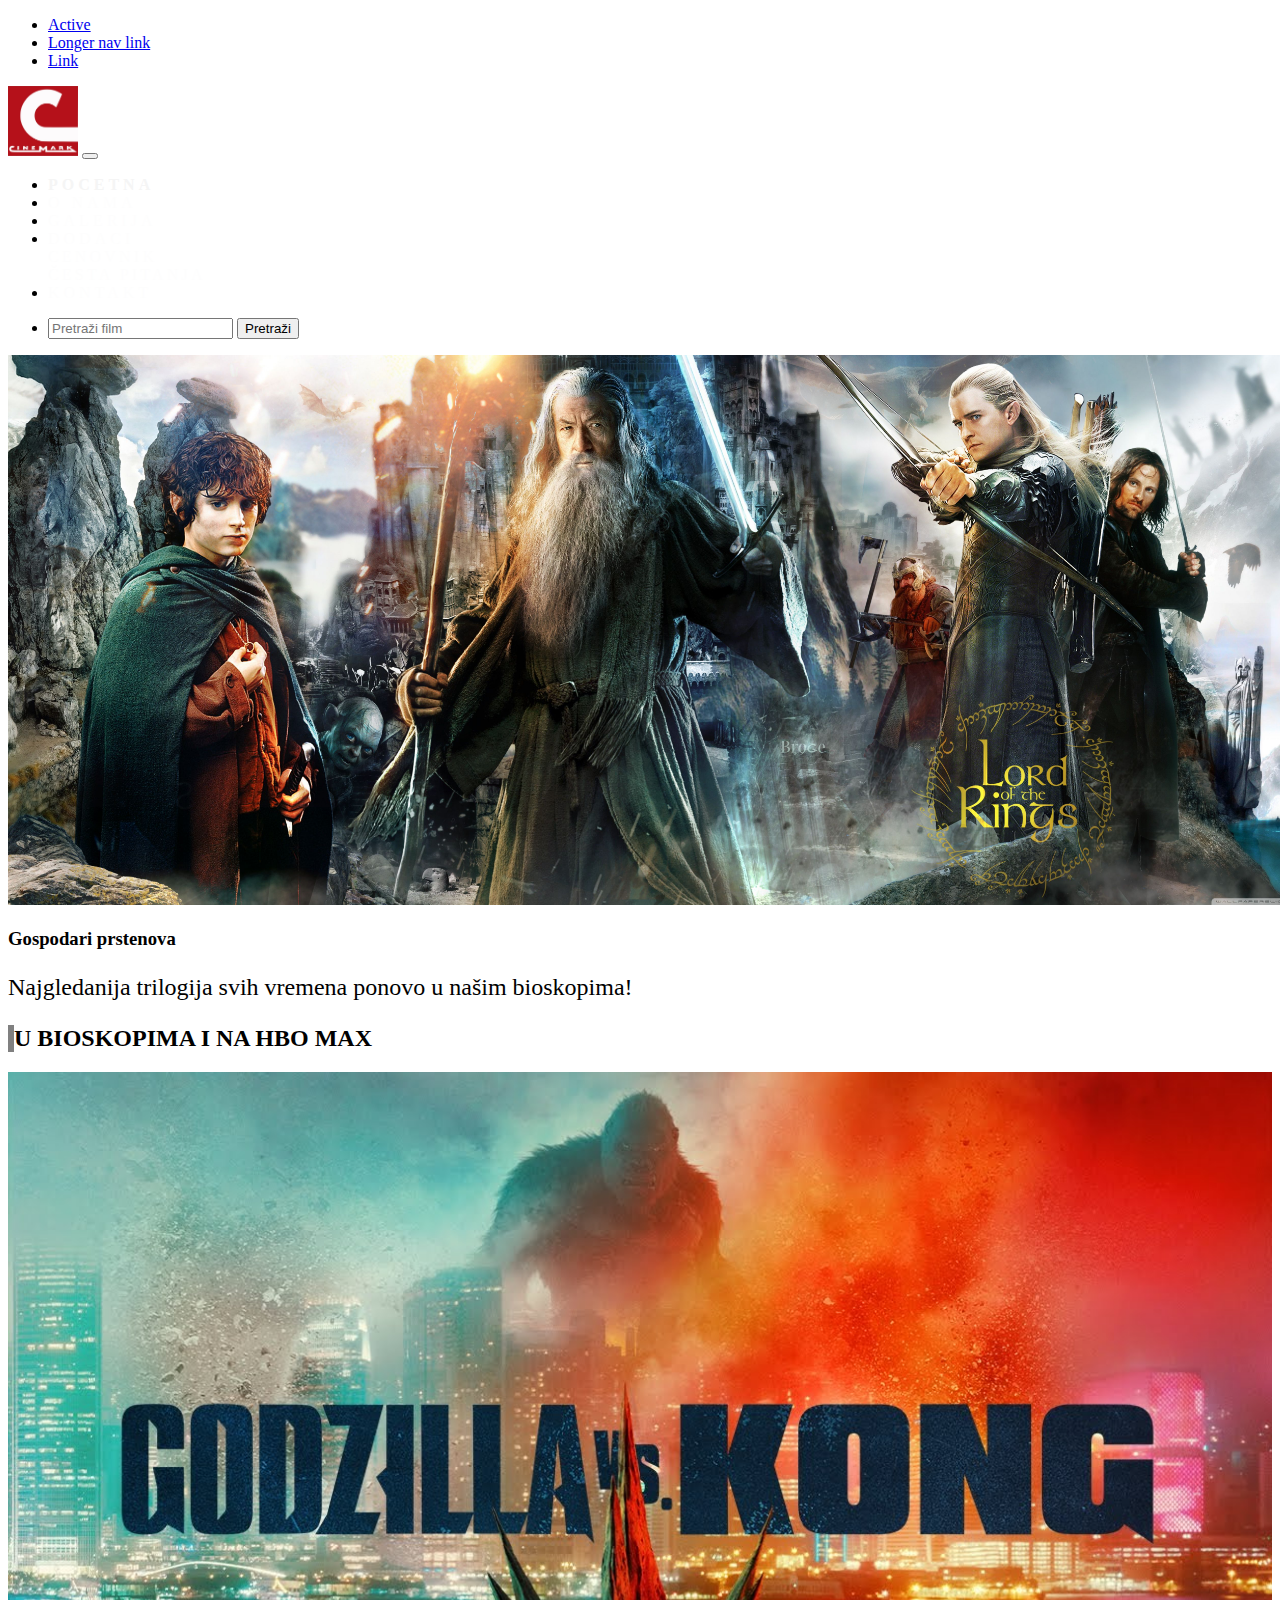
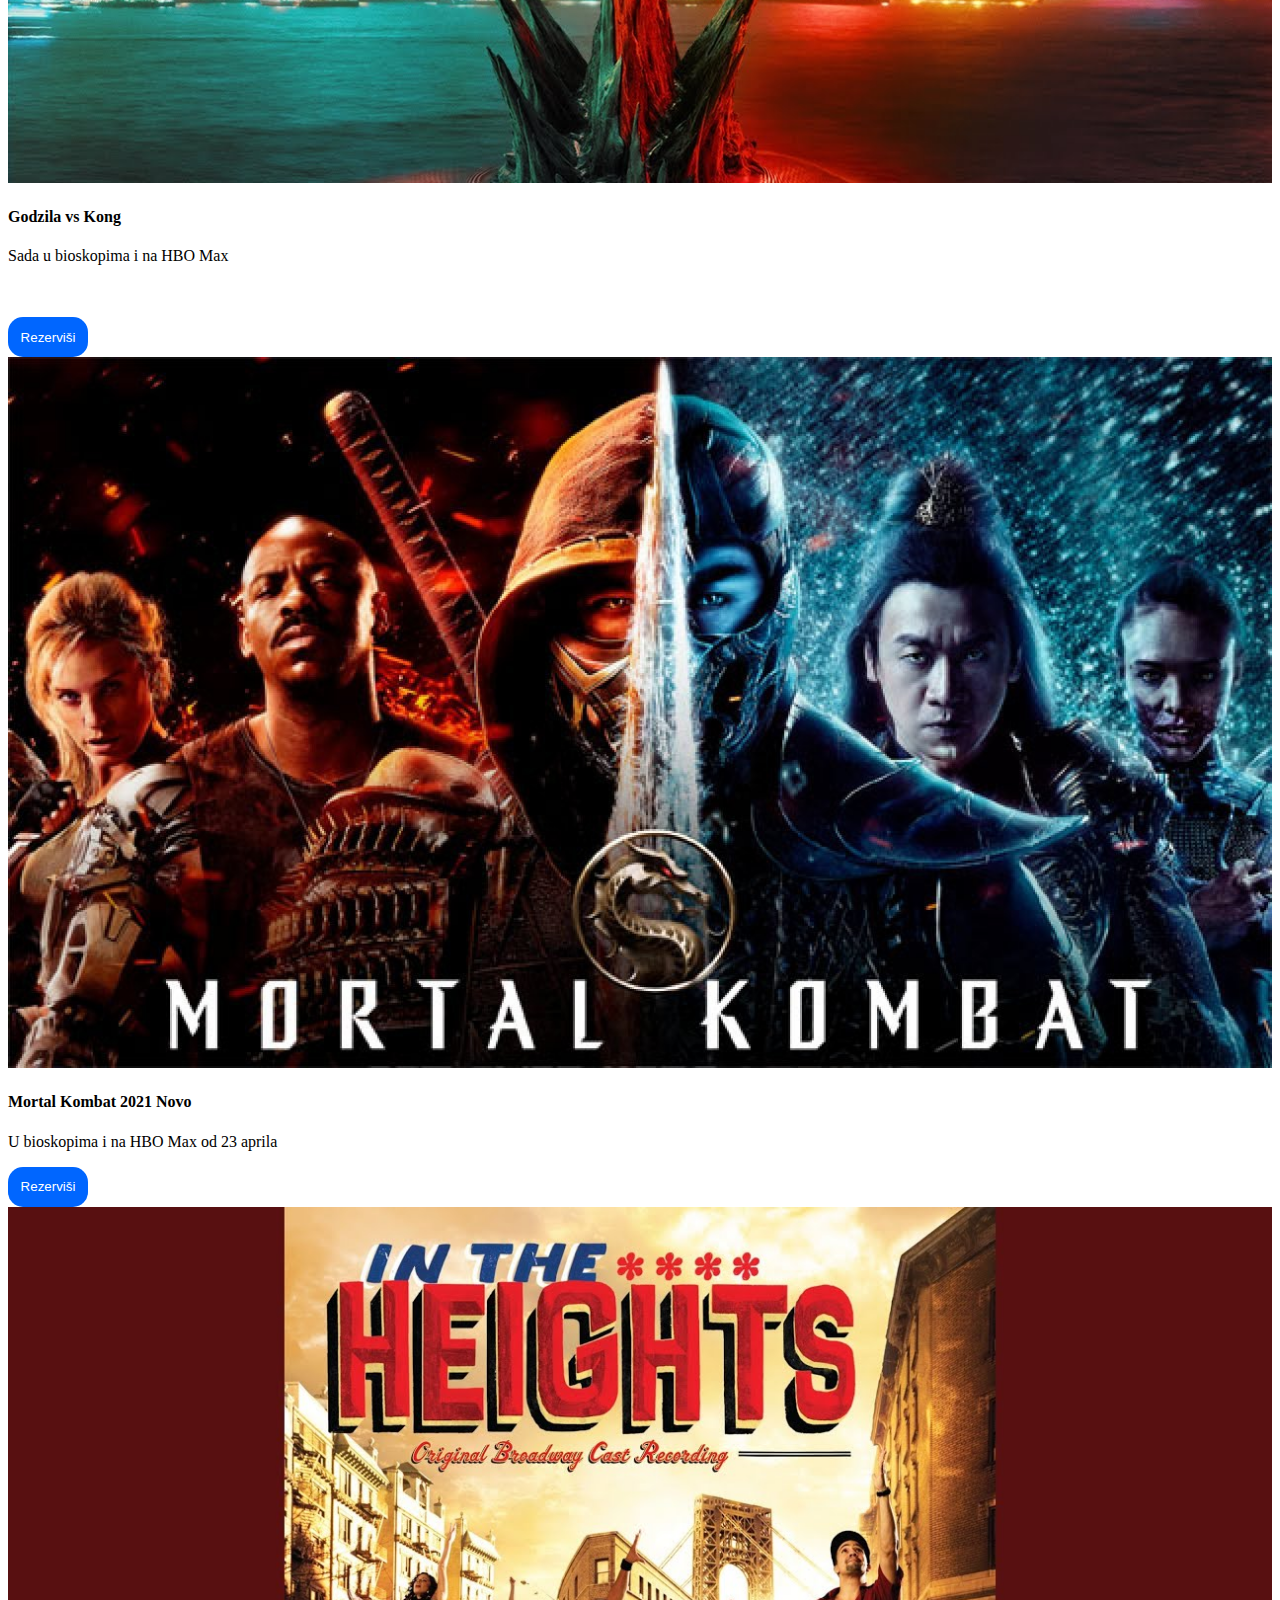
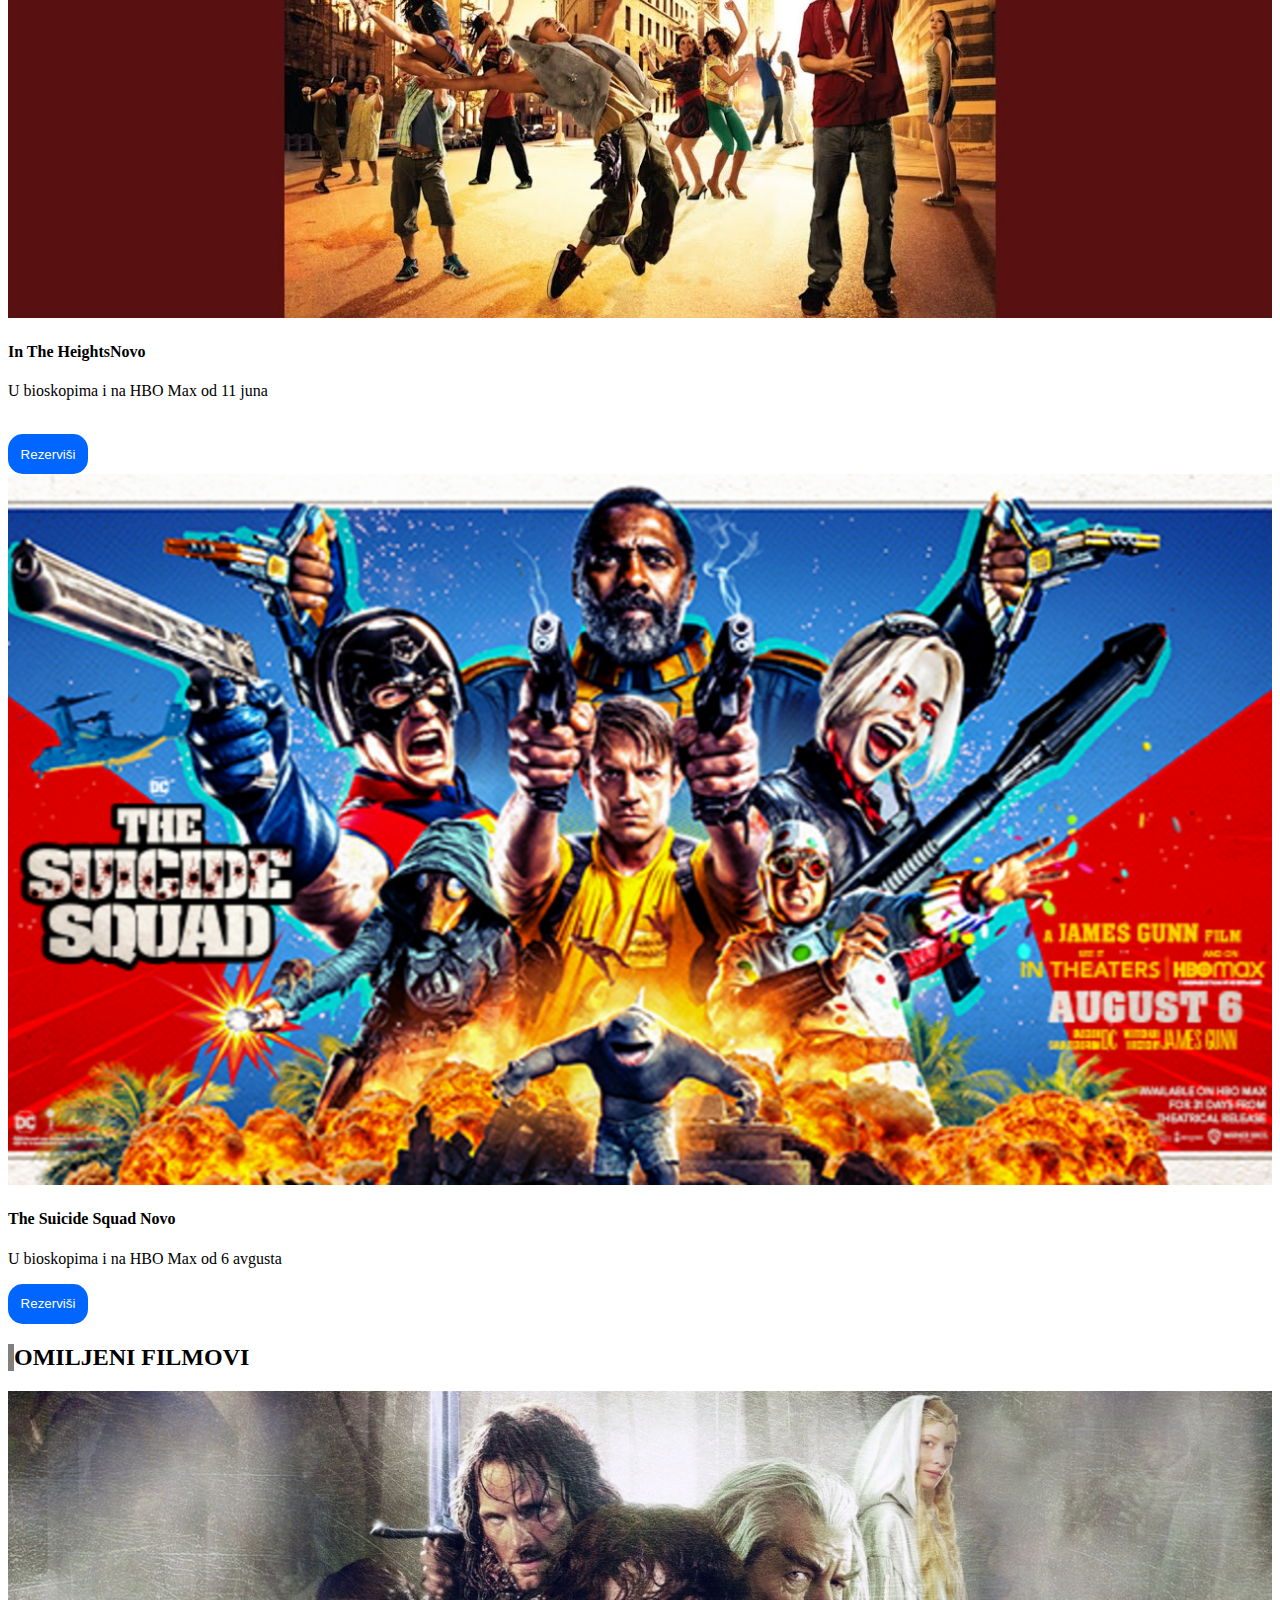
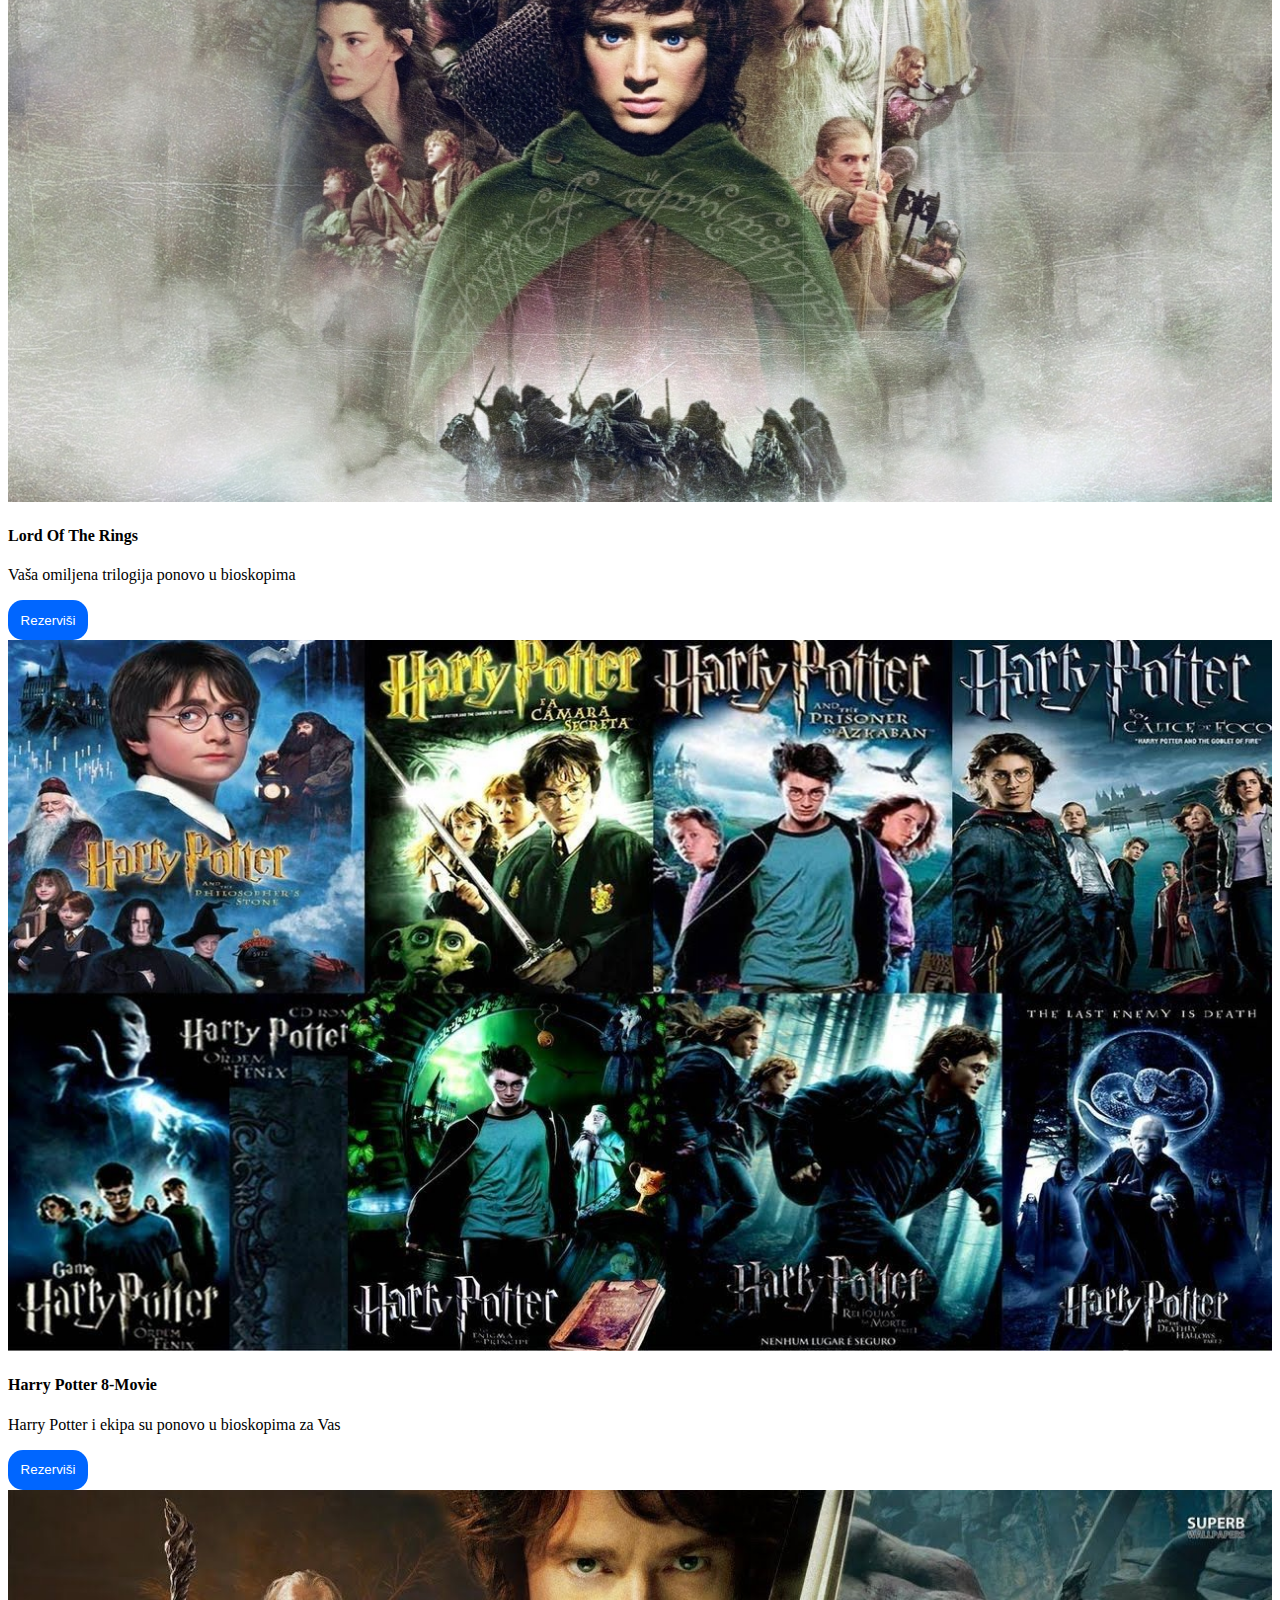
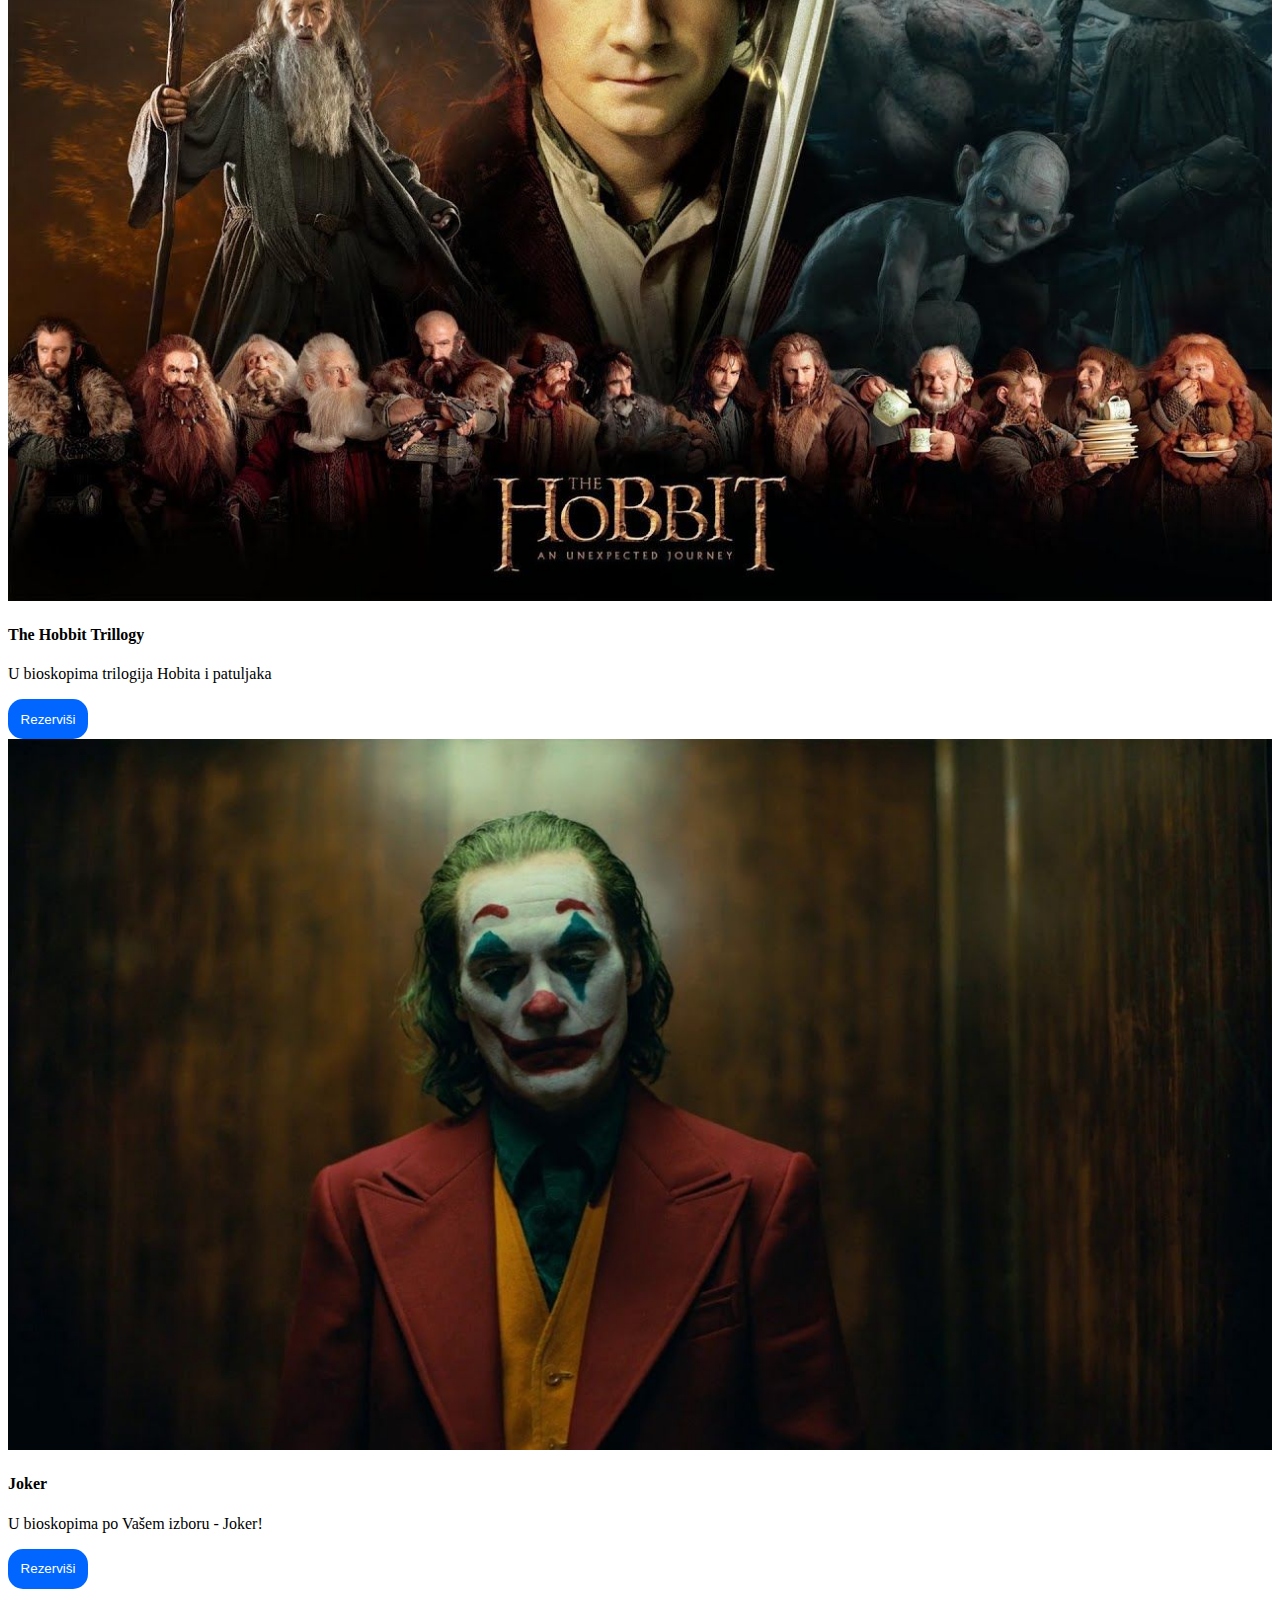
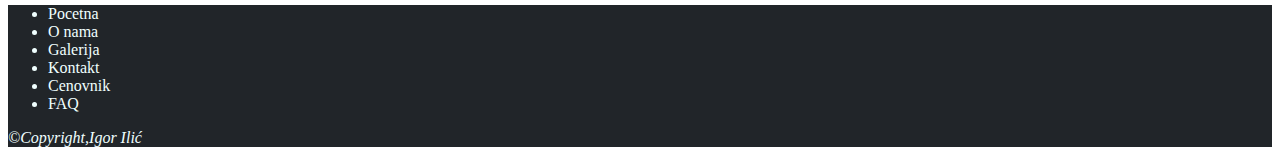
<file: index.html>
<!doctype html>
<html lang="en">
  <head>
    <meta charset="utf-8">
    <meta name="viewport" content="width=device-width, initial-scale=1">
    <link href="https://cdn.jsdelivr.net/npm/bootstrap@5.0.0-beta3/dist/css/bootstrap.min.css" rel="stylesheet" integrity="sha384-eOJMYsd53ii+scO/bJGFsiCZc+5NDVN2yr8+0RDqr0Ql0h+rP48ckxlpbzKgwra6" crossorigin="anonymous">
    <link rel="stylesheet" type="text/css" href="css/stil2.css">
    <title>Početna</title>

  </head>
  <body>
      
<header>
  <ul class="nav nav-pills nav-fill">
    <li class="nav-item">
      <a class="nav-link " href="#">Active</a>
    </li>
    <li class="nav-item">
      <a class="nav-link" href="#">Longer nav link</a>
    </li>
    <li class="nav-item">
      <a class="nav-link" href="#">Link</a>
    </li>
  </ul>
<nav class="navbar navbar-expand-md bg-dark ">
    <a class="mx-2" href="index.html"><img  src ="img/logo.png" width="70" height="70" alt="Cinemark logo"></a>
    <button class="navbar-toggler navbar-dark" type="button" data-bs-toggle="collapse" data-bs-target="#Navbar">
        <span class="navbar-toggler-icon"></span>
    </button>
    
    <div class="collapse navbar-collapse" id="Navbar">
        <ul class="navbar-nav me-auto ms-3">
        <li class="nav-item ">
            <a class="nav-link active" href="index.html">Pocetna</a>
        </li>
        <li class="nav-item">
            <a class="nav-link" href="onama.html" >O nama</a>
        </li>
        <li class="nav-item">
            <a class="nav-link" href="galerija.html">Galerija</a>
        </li>
        <li class="nav-item dropdown">
          <a class="nav-link dropdown-toggle" data-bs-toggle="dropdown" href="#">Dodaci</a>
            <div class="dropdown-menu">
              <a class="dropdown-item" href="cenovnik.html">Cenovnik</a>
              <div class="dropdown-divider"></div>
              <a class="dropdown-item" href="faq.html">Česta pitanja</a>

          </div>
        </li>
        <li class="nav-item">
            <a class="nav-link" href="kontakt.html">Kontakt</a>
        </li>
        </ul>
        <ul class="navbar-nav me-3 ms-auto">
        <li class="nav-item">
        <form class="d-flex" action="#">
            <input class=" form-control" type="text" placeholder="Pretraži film">
            <button class="btn btn-success" type="submit">Pretraži</button>
        </form>
        </li>
        </ul>
    </div>
</nav>  
</header>


<div id="carousel" class="carousel" >
    <div class="carousel-inner">
      <div class="carousel-item active">
        <img src="img/banner.jpg" class="d-block w-100" alt="Lord of the Rings" style="height: 550px;">
        <div class="carousel-caption d-none d-md-block">
            <h3>Gospodari prstenova</h3>
            <p style="font-size: 1.5em;">Najgledanija trilogija svih vremena ponovo u našim bioskopima!</p>
          </div>
      </div>
    </div>
</div>


<div class="container mb-5" >
<h2  class="mt-4" style="border-left:6px gray solid ;">U BIOSKOPIMA I NA HBO MAX</h2>
<div class="row">
  <div class="col-sm-6 col-lg-3 mt-3">
      <div class="card h-100">
          <img class="card-img-top" src="img/card1.jpg" alt="Godzila vs Kong" style="width:100%">
          <div class="card-body">
              <h4 class="card-title">Godzila vs Kong</h4>
              <p class="card-text">Sada u bioskopima i na HBO Max</p><br><br>
                <a href="#" ><button data-bs-toggle="tooltip" title="Rezerviši projekciju">Rezerviši </button></a>
            </div>
          </div>
  </div>
  <div class="col-sm-6 col-lg-3 mt-3">
      <div class="card h-100">
          <img class="card-img-top" src="img/card2.jpg" alt="Mortal Kombat 2021" style="width:100%">
          <div class="card-body">
              <h4 class="card-title">Mortal Kombat 2021 <span class="badge bg-secondary ">Novo</span></h4>
              <p class="card-text">U bioskopima i na HBO Max od 23 aprila</p>
                <a href="#" ><button data-bs-toggle="tooltip" title="Rezerviši projekciju">Rezerviši </button></a>
            </div>
          </div>
  </div>
  <div class="col-sm-6 col-lg-3 mt-3">
      <div class="card h-100">
          <img class="card-img-top" src="img/card3.jpg" alt="In The Heights" style="width:100%">
          <div class="card-body">
              <h4 class="card-title">In The Heights<span class="badge bg-secondary ">Novo</span></h4>
              <p class="card-text">U bioskopima i na HBO Max od 11 juna</p><br>
                <a href="#" ><button data-bs-toggle="tooltip" title="Rezerviši projekciju">Rezerviši </button></a>
            </div>
          </div>
  </div>
  <div class="col-sm-6 col-lg-3 mt-3">
      <div class="card h-100" >
          <img class="card-img-top" src="img/card4.png" alt="The Suicide Squad" style="width:100%">
          <div class="card-body">
              <h4 class="card-title">The Suicide Squad <span class="badge bg-secondary ">Novo</span></h4>
              <p class="card-text">U bioskopima i na HBO Max od 6 avgusta</p>
                <a href="#"><button data-bs-toggle="tooltip" title="Rezerviši projekciju">Rezerviši </button></a>
            </div>
          </div>
  </div>
  
</div>
<h2  class="mt-4" style="border-left:6px gray solid ;">OMILJENI FILMOVI</h2>
<div class="row">
  <div class="col-sm-6 col-lg-3 mt-3">
      <div class="card h-100" >
          <img class="card-img-top" src="img/card5.jpg" alt="Lord Of The Rings" style="width:100%">
          <div class="card-body">
              <h4 class="card-title">Lord Of The Rings</h4>
              <p class="card-text">Vaša omiljena trilogija ponovo u bioskopima</p>
                <a href="#"><button data-bs-toggle="tooltip" title="Rezerviši projekciju">Rezerviši </button></a>
            </div>
          </div>
  </div>
  <div class="col-sm-6 col-lg-3 mt-3">
      <div class="card h-100">
          <img class="card-img-top" src="img/card6.jpg" alt="Harry Potter" style="width:100%">
          <div class="card-body">
              <h4 class="card-title">Harry Potter 8-Movie</h4>
              <p class="card-text">Harry Potter i ekipa su ponovo u bioskopima za Vas</p>
                <a href="#"><button data-bs-toggle="tooltip" title="Rezerviši projekciju">Rezerviši </button></a>
            </div>
          </div>
  </div>
  <div class="col-sm-6 col-lg-3 mt-3">
      <div class="card h-100">
          <img class="card-img-top" src="img/card7.jpg" alt="Hobit" style="width:100%">
          <div class="card-body">
              <h4 class="card-title">The Hobbit Trillogy</h4>
              <p class="card-text">U bioskopima trilogija Hobita i patuljaka</p>
                <a href="#"><button data-bs-toggle="tooltip" title="Rezerviši projekciju">Rezerviši </button></a>
            </div>
          </div>
  </div>
  <div class="col-sm-6 col-lg-3 mt-3">
      <div class="card h-100" >
          <img class="card-img-top" src="img/card8.jpg" alt="Joker" style="width:100%">
          <div class="card-body">
              <h4 class="card-title">Joker</h4>
              <p class="card-text">U bioskopima po Vašem izboru - Joker!</p>
                <a href="#"><button data-bs-toggle="tooltip" title="Rezerviši projekciju">Rezerviši </button></a>
            </div>
          </div>
  </div>
  
</div>
</div>
    <footer>
    <div class="text-center p-3" style="background-color: #212529">
      <ul class="list-inline">
        <li class="list-inline-item"><a href="index.html">Pocetna</a></li>
        <li class="list-inline-item"><a href="onama.html">O nama</a></li>
        <li class="list-inline-item"><a href="galerija.html">Galerija</a></li>
        <li class="list-inline-item"><a href="kontakt.html">Kontakt</a></li>
        <li class="list-inline-item"><a href="cenovnik.html">Cenovnik</a></li>
        <li class="list-inline-item"><a href="faq.html">FAQ</a></li>
      </ul>
        <i>©Copyright,Igor Ilić</i>
    </div>
    </footer>
    <script src="https://cdn.jsdelivr.net/npm/bootstrap@5.0.0-beta3/dist/js/bootstrap.bundle.min.js" integrity="sha384-JEW9xMcG8R+pH31jmWH6WWP0WintQrMb4s7ZOdauHnUtxwoG2vI5DkLtS3qm9Ekf" crossorigin="anonymous"></script>


    <script>
      var tooltipTriggerList = [].slice.call(document.querySelectorAll('[data-bs-toggle="tooltip"]'))
      var tooltipList = tooltipTriggerList.map(function (tooltipTriggerEl) {
      return new bootstrap.Tooltip(tooltipTriggerEl)
      });
      </script>
  </body>
</html>
</file>
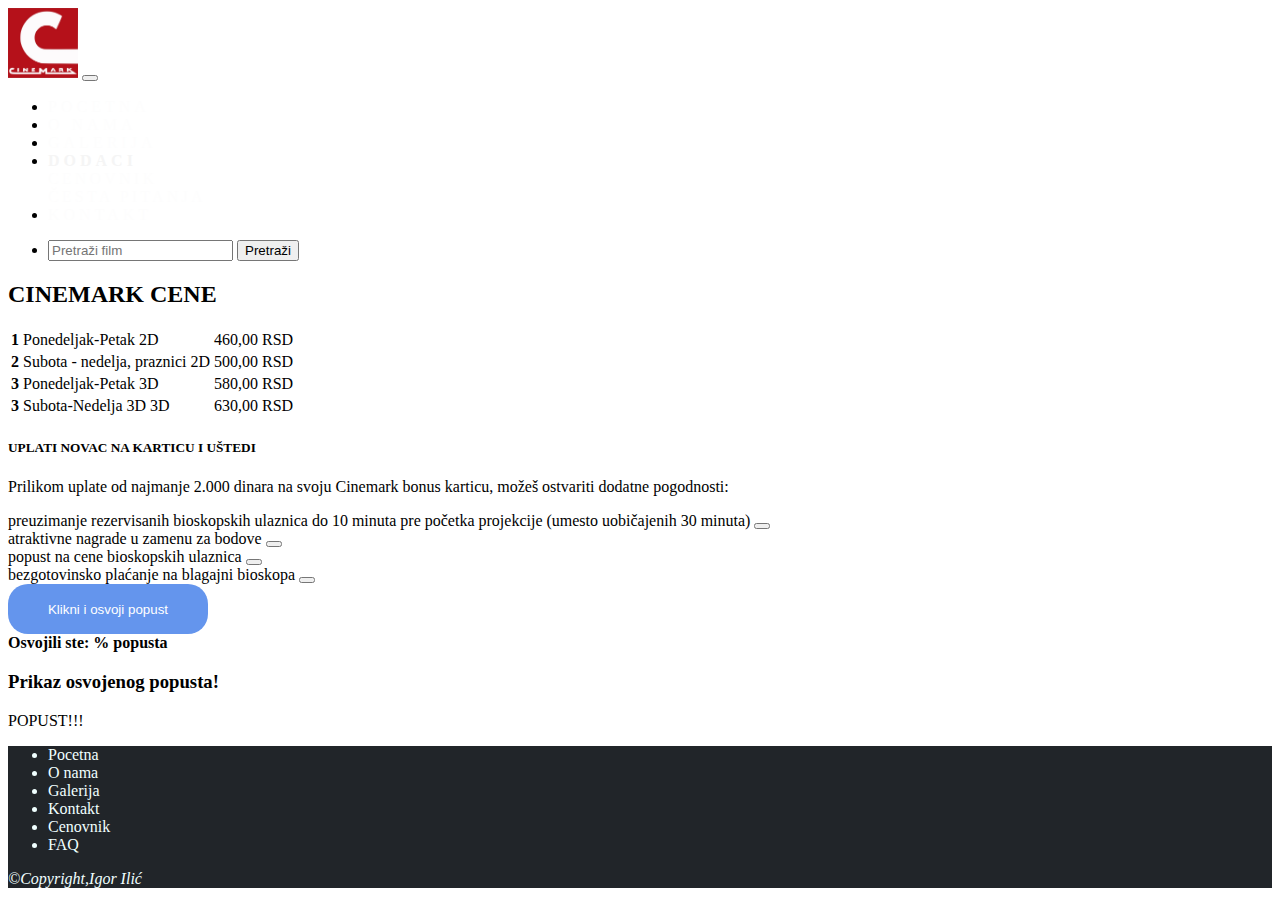
<file: cenovnik.html>
<!doctype html>
<html lang="en">
  <head>
    <meta charset="utf-8">
    <meta name="viewport" content="width=device-width, initial-scale=1">
    <link href="https://cdn.jsdelivr.net/npm/bootstrap@5.0.0-beta3/dist/css/bootstrap.min.css" rel="stylesheet" integrity="sha384-eOJMYsd53ii+scO/bJGFsiCZc+5NDVN2yr8+0RDqr0Ql0h+rP48ckxlpbzKgwra6" crossorigin="anonymous">
    <link rel="stylesheet" type="text/css" href="css/stil2.css">

    <title>Cenovnik</title>

  </head>
  <body>
      
    <header>
        <nav class="navbar navbar-expand-md bg-dark">
            <a class="mx-2" href="index.html"><img  src ="img/logo.png" width="70" height="70" alt="Cinemark logo"></a>
            <button class="navbar-toggler  navbar-dark" type="button" data-bs-toggle="collapse" data-bs-target="#Navbar">
                <span class="navbar-toggler-icon"></span>
            </button>
           
            <div class="collapse navbar-collapse" id="Navbar">
                <ul class="navbar-nav me-auto ms-3">
                <li class="nav-item ">
                    <a class="nav-link " href="index.html">Pocetna</a>
                </li>
                <li class="nav-item">
                    <a class="nav-link" href="onama.html">O nama</a>
                </li>
                <li class="nav-item">
                    <a class="nav-link" href="galerija.html">Galerija</a>
                </li>
                <li class="nav-item dropdown">
                  <a class="nav-link active dropdown-toggle" data-bs-toggle="dropdown" href="#">Dodaci</a>
                    <div class="dropdown-menu">
                      <a class="dropdown-item" href="cenovnik.html">Cenovnik</a>
                      <div class="dropdown-divider"></div>
                      <a class="dropdown-item" href="faq.html">Česta pitanja</a>

                  </div>
                </li>
                <li class="nav-item">
                    <a class="nav-link" href="kontakt.html">Kontakt</a>
                </li>
                </ul>
                <ul class="navbar-nav me-3 ms-auto">
                <li class="nav-item">
                <form class="d-flex" action="#">
                    <input class=" form-control" type="text" placeholder="Pretraži film">
                    <button class="btn btn-success" type="submit">Pretraži</button>
                </form>
                </li>
                </ul>
            </div>
        </nav>  
    </header>

        <div class="container">
            <div class="row my-5">
                <h2>CINEMARK CENE</h2>
                <div class="col-6 offset-3">
                <table class="table table-bordered table-hover table-primary">
                    <tbody>
                        <tr>
                          <th scope="row">1</th>
                          <td>Ponedeljak-Petak 2D</td>
                          <td>460,00 RSD</td>
                        </tr>
                        <tr>
                          <th scope="row">2</th>
                          <td>Subota - nedelja, praznici 2D</td>
                          <td>500,00 RSD</td>
                        </tr>
                        <tr>
                          <th scope="row">3</th>
                          <td >Ponedeljak-Petak 3D</td>
                          <td>580,00 RSD</td>
                        </tr>
                        <tr>
                            <th scope="row">3</th>
                            <td >Subota-Nedelja 3D 3D</td>
                            <td>630,00 RSD</td>
                          </tr>
                      </tbody>

                </table>
            </div>
            </div>
            



            <div class="row">
                <h5>UPLATI NOVAC NA KARTICU I UŠTEDI </h5>
                <p>Prilikom uplate od najmanje 2.000 dinara na svoju Cinemark bonus karticu, možeš ostvariti dodatne pogodnosti:</p>
                <div class="col-8 offset-2 bg-dark">
                    <div class="alert alert-info alert-dismissible fade-show">
                        preuzimanje rezervisanih bioskopskih ulaznica do 10 minuta pre početka projekcije 
                        (umesto uobičajenih 30 minuta)
                        <button type="button" class="btn-close" data-bs-dismiss="alert"> </button></div>
                    </div>
                    <div class="col-8 offset-2">
                        <div class="alert alert-info alert-dismissible fade-show">
                            atraktivne nagrade u zamenu za bodove
                        <button type="button" class="btn-close" data-bs-dismiss="alert"> </button></div>
                    </div>
                    <div class="col-8 offset-2">
                        <div class="alert alert-info alert-dismissible fade-show">
                            popust na cene bioskopskih ulaznica
                        <button type="button" class="btn-close" data-bs-dismiss="alert"> </button></div>
                    </div>
                    <div class="col-8 offset-2">
                        <div class="alert alert-info alert-dismissible fade-show">
                            bezgotovinsko plaćanje na blagajni bioskopa
                        <button type="button" class="btn-close" data-bs-dismiss="alert"> </button></div>
                    </div>
                </div>

                <div class="popustkontakt">
                <button type="button" onclick="bar()">
                    Klikni i osvoji popust
                </button><br>
                <strong class="bg-success">Osvojili ste: <strong id="osvojeno"></strong>% popusta</strong>
                <p id="besplatno"></p>
                <div class="progres">
                    <h3>Prikaz osvojenog popusta!</h3>
                <div class="progress mb-5">
                    <div id="progres" class="progress-bar bg-success progress-bar-striped " style="width: 0%;" >POPUST!!!</div>
                </div>
                </div>
            </div>


        </div>

        <footer>
            <div class="text-center p-3" style="background-color: #212529">
              <ul class="list-inline">
                <li class="list-inline-item"><a href="index.html">Pocetna</a></li>
                <li class="list-inline-item"><a href="onama.html">O nama</a></li>
                <li class="list-inline-item"><a href="galerija.html">Galerija</a></li>
                <li class="list-inline-item"><a href="kontakt.html">Kontakt</a></li>
                <li class="list-inline-item"><a href="cenovnik.html">Cenovnik</a></li>
                <li class="list-inline-item"><a href="faq.html">FAQ</a></li>
              </ul>
                <i>©Copyright,Igor Ilić</i>
            </div>
            </footer>
    <script src="https://cdn.jsdelivr.net/npm/bootstrap@5.0.0-beta3/dist/js/bootstrap.bundle.min.js" integrity="sha384-JEW9xMcG8R+pH31jmWH6WWP0WintQrMb4s7ZOdauHnUtxwoG2vI5DkLtS3qm9Ekf" crossorigin="anonymous"></script>

    <script>

    var x=Math.floor((Math.random() * 10) + 1);;
    var progres=document.getElementById("progres");
    function bar(){
        if(x==0)
        { progres.style.width="0%";
        document.getElementById("osvojeno").innerHTML = x*10;}
        else if(x==1) { progres.style.width="10%"; document.getElementById("osvojeno").innerHTML=x*10;}
        else if(x==2){ progres.style.width="20%"; document.getElementById("osvojeno").innerHTML=x*10;}
        else if(x==3) { progres.style.width="30%"; document.getElementById("osvojeno").innerHTML=x*10;}
        else if(x==4){ progres.style.width="40%"; document.getElementById("osvojeno").innerHTML=x*10;}
        else if(x==5) { progres.style.width="50%"; document.getElementById("osvojeno").innerHTML=x*10;}
        else if(x==6) { progres.style.width="60%"; document.getElementById("osvojeno").innerHTML=x*10;}
        else if(x==7) { progres.style.width="70%"; document.getElementById("osvojeno").innerHTML=x*10;}
        else if(x==8) { progres.style.width="80%"; document.getElementById("osvojeno").innerHTML=x*10;}
        else if(x==9) { progres.style.width="90%"; document.getElementById("osvojeno").innerHTML=x*10;}
        else if(x==10)
        { progres.style.width="100%";
        document.getElementById("osvojeno").innerHTML=x*10;
        document.getElementById("besplatno").innerHTML="Osvojili ste besplatno kartu!";
    }
    }
    </script>

  </body>
</html>
</file>
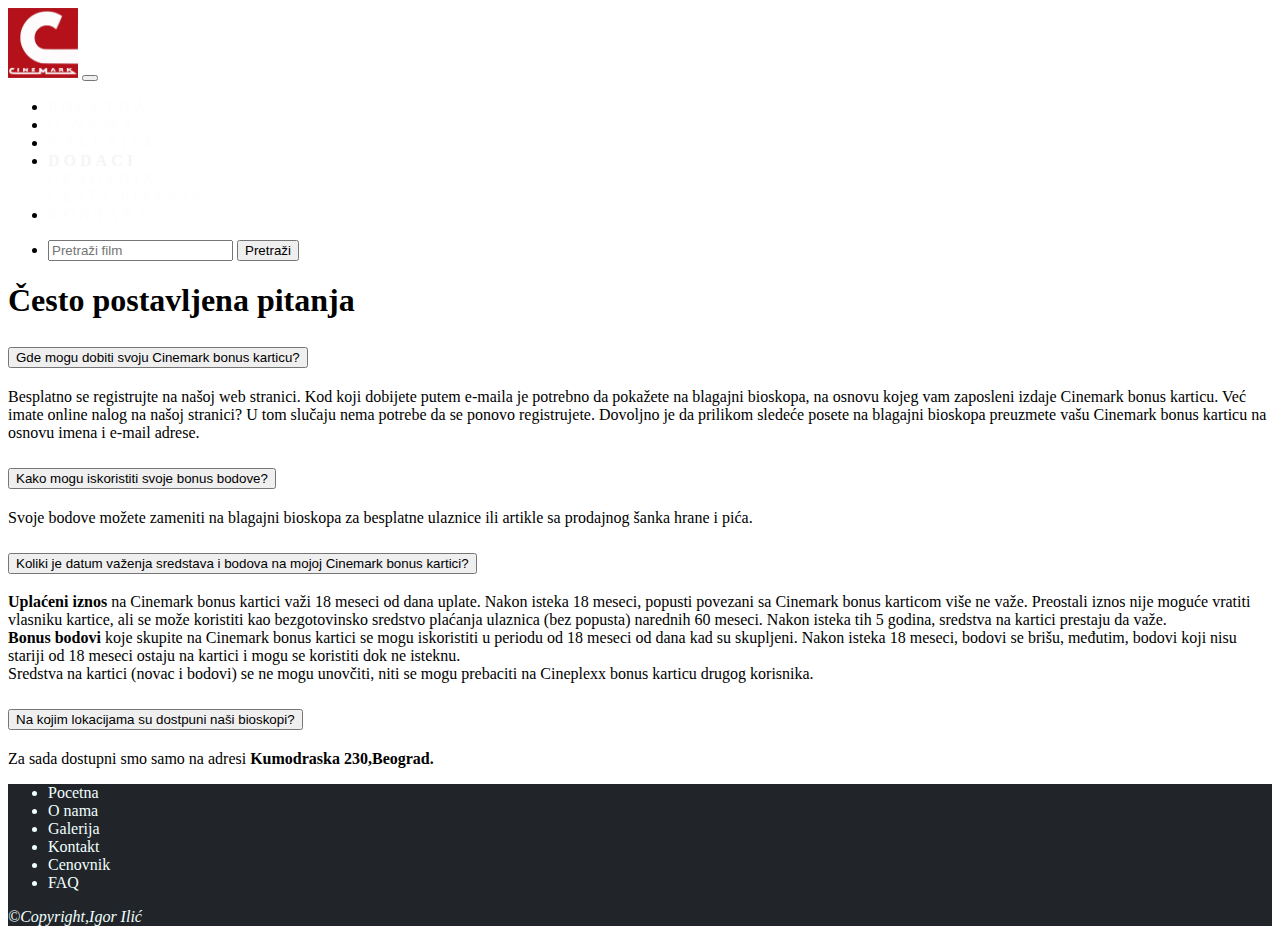
<file: faq.html>
<!doctype html>
<html lang="en">
  <head>
    <meta charset="utf-8">
    <meta name="viewport" content="width=device-width, initial-scale=1">
    <link href="https://cdn.jsdelivr.net/npm/bootstrap@5.0.0-beta3/dist/css/bootstrap.min.css" rel="stylesheet" integrity="sha384-eOJMYsd53ii+scO/bJGFsiCZc+5NDVN2yr8+0RDqr0Ql0h+rP48ckxlpbzKgwra6" crossorigin="anonymous">
    <link rel="stylesheet" type="text/css" href="css/stil2.css">
    <title>Česta pitanja</title>

  </head>
  <body>
      
    <header>
        <nav class="navbar navbar-expand-md bg-dark">
            <a class="mx-2" href="index.html"><img  src ="img/logo.png" width="70" height="70" alt="Cinemark logo"></a>
            <button class="navbar-toggler navbar-dark" type="button" data-bs-toggle="collapse" data-bs-target="#Navbar">
                <span class="navbar-toggler-icon"></span>
            </button>
           
            <div class="collapse navbar-collapse" id="Navbar">
                <ul class="navbar-nav me-auto ms-3">
                <li class="nav-item ">
                    <a class="nav-link " href="index.html">Pocetna</a>
                </li>
                <li class="nav-item">
                    <a class="nav-link" href="onama.html">O nama</a>
                </li>
                <li class="nav-item">
                    <a class="nav-link" href="galerija.html">Galerija</a>
                </li>
                <li class="nav-item  dropdown ">
                  <a class="nav-link active dropdown-toggle" data-bs-toggle="dropdown" href="#">Dodaci</a>
                    <div class="dropdown-menu">
                      <a class="dropdown-item" href="cenovnik.html">Cenovnik</a>
                      <div class="dropdown-divider"></div>
                      <a class="dropdown-item" href="faq.html">Česta pitanja</a>

                  </div>
                </li>
                <li class="nav-item">
                    <a class="nav-link" href="kontakt.html">Kontakt</a>
                </li>
                </ul>
                <ul class="navbar-nav me-3 ms-auto">
                <li class="nav-item">
                <form class="d-flex" action="#">
                    <input class=" form-control" type="text" placeholder="Pretraži film">
                    <button class="btn btn-success" type="submit">Pretraži</button>
                </form>
                </li>
                </ul>
            </div>
        </nav>  
    </header>

    <div class="container">

        <h1 class="my-4">Često postavljena pitanja</h1>
        <div class="accordion" id="accordion1">
            <div class="accordion-item">
              <h2 class="accordion-header" id="headingOne">
                <button class="accordion-button" type="button" data-bs-toggle="collapse" data-bs-target="#collapsePrvi"
                 aria-expanded="true" aria-controls="collapsePrvi">
                 Gde mogu dobiti svoju Cinemark bonus karticu?
                </button>
              </h2>
              <div id="collapsePrvi" class="accordion-collapse collapse show"
               aria-labelledby="headingOne" data-bs-parent="#accordion1">
                <div class="accordion-body">
                    <p>
                    Besplatno se registrujte na našoj web stranici. Kod koji dobijete putem e-maila 
                    je potrebno da pokažete na blagajni bioskopa, na osnovu kojeg vam zaposleni izdaje Cinemark bonus karticu.

                    Već imate online nalog na našoj stranici? U tom slučaju nema potrebe da se ponovo registrujete.
                     Dovoljno je da prilikom sledeće posete na blagajni bioskopa preuzmete vašu Cinemark bonus 
                     karticu na osnovu imena i e-mail adrese.</p>
                 
                </div>
              </div>
            </div>
            <div class="accordion-item">
              <h2 class="accordion-header" id="headingTwo">
                <button class="accordion-button collapsed" type="button" 
                data-bs-toggle="collapse" data-bs-target="#collapseTwo" aria-expanded="false" aria-controls="collapseTwo">
                  Kako mogu iskoristiti svoje bonus bodove?
                </button>
              </h2>
              <div id="collapseTwo" class="accordion-collapse collapse"
               aria-labelledby="headingTwo" data-bs-parent="#accordion1">
                <div class="accordion-body">
                    <p>Svoje bodove možete zameniti na blagajni bioskopa za besplatne ulaznice ili artikle sa prodajnog 
                        šanka hrane i pića. </p>
                  
                </div>
              </div>
            </div>
            <div class="accordion-item">
              <h2 class="accordion-header" id="headingThree">
                <button class="accordion-button collapsed" type="button" data-bs-toggle="collapse"
                 data-bs-target="#collapseThree" aria-expanded="false" aria-controls="collapseThree">
                  Koliki je datum važenja sredstava i bodova na mojoj Cinemark bonus kartici?
                </button>
              </h2>
              <div id="collapseThree" class="accordion-collapse collapse" aria-labelledby="headingThree"
               data-bs-parent="#accordion1">
                <div class="accordion-body">
                    <p>
                    <strong>Uplaćeni iznos</strong> na Cinemark bonus kartici važi 18 meseci od dana uplate. 
                    Nakon isteka 18 meseci, popusti povezani sa Cinemark bonus karticom više ne važe. 
                    Preostali iznos nije moguće vratiti vlasniku kartice, ali se može koristiti 
                    kao bezgotovinsko sredstvo plaćanja ulaznica (bez popusta) narednih 60 meseci. 
                    Nakon isteka tih 5 godina, sredstva na kartici prestaju da važe.<br>

                    <strong>Bonus bodovi</strong> koje skupite na Cinemark bonus kartici se mogu 
                    iskoristiti u periodu od 18 meseci od dana kad su skupljeni. 
                    Nakon isteka 18 meseci, bodovi se brišu, međutim, bodovi koji nisu stariji od 18 meseci
                    ostaju na kartici i mogu se koristiti dok ne isteknu.<br>
                    
                    Sredstva na kartici (novac i bodovi) se ne mogu unovčiti, niti se mogu 
                    prebaciti na Cineplexx bonus karticu drugog korisnika.</p>
                </div>
              </div>
            </div>

            <div class="accordion-item">
                <h2 class="accordion-header" id="headingFour">
                    <button class="accordion-button collapsed" type="button" data-bs-toggle="collapse"
                    data-bs-target="#collapseFour" aria-expanded="false" aria-controls="collapseFour">
                    Na kojim lokacijama su dostpuni naši bioskopi?
                </button>
                </h2>
                <div id="collapseFour" class="accordion-collapse collapse" aria-labelledby="headingFour" data-bs-parent="#accordion1">
                    <div class="accordion-body">
                        <p>
                            Za sada dostupni smo samo na adresi <strong>Kumodraska 230,Beograd.</strong>
                        </p>
                    </div>
                </div>
            </div>
          </div>

    </div>

    <footer>
      <div class="text-center p-3 fixed-bottom" style="background-color: #212529">
        <ul class="list-inline">
          <li class="list-inline-item"><a href="index.html">Pocetna</a></li>
          <li class="list-inline-item"><a href="onama.html">O nama</a></li>
          <li class="list-inline-item"><a href="galerija.html">Galerija</a></li>
          <li class="list-inline-item"><a href="kontakt.html">Kontakt</a></li>
          <li class="list-inline-item"><a href="cenovnik.html">Cenovnik</a></li>
          <li class="list-inline-item"><a href="faq.html">FAQ</a></li>
        </ul>
          <i>©Copyright,Igor Ilić</i>
      </div>
      </footer>
    <script src="https://cdn.jsdelivr.net/npm/bootstrap@5.0.0-beta3/dist/js/bootstrap.bundle.min.js" integrity="sha384-JEW9xMcG8R+pH31jmWH6WWP0WintQrMb4s7ZOdauHnUtxwoG2vI5DkLtS3qm9Ekf" crossorigin="anonymous"></script>


  </body>
</html>
</file>
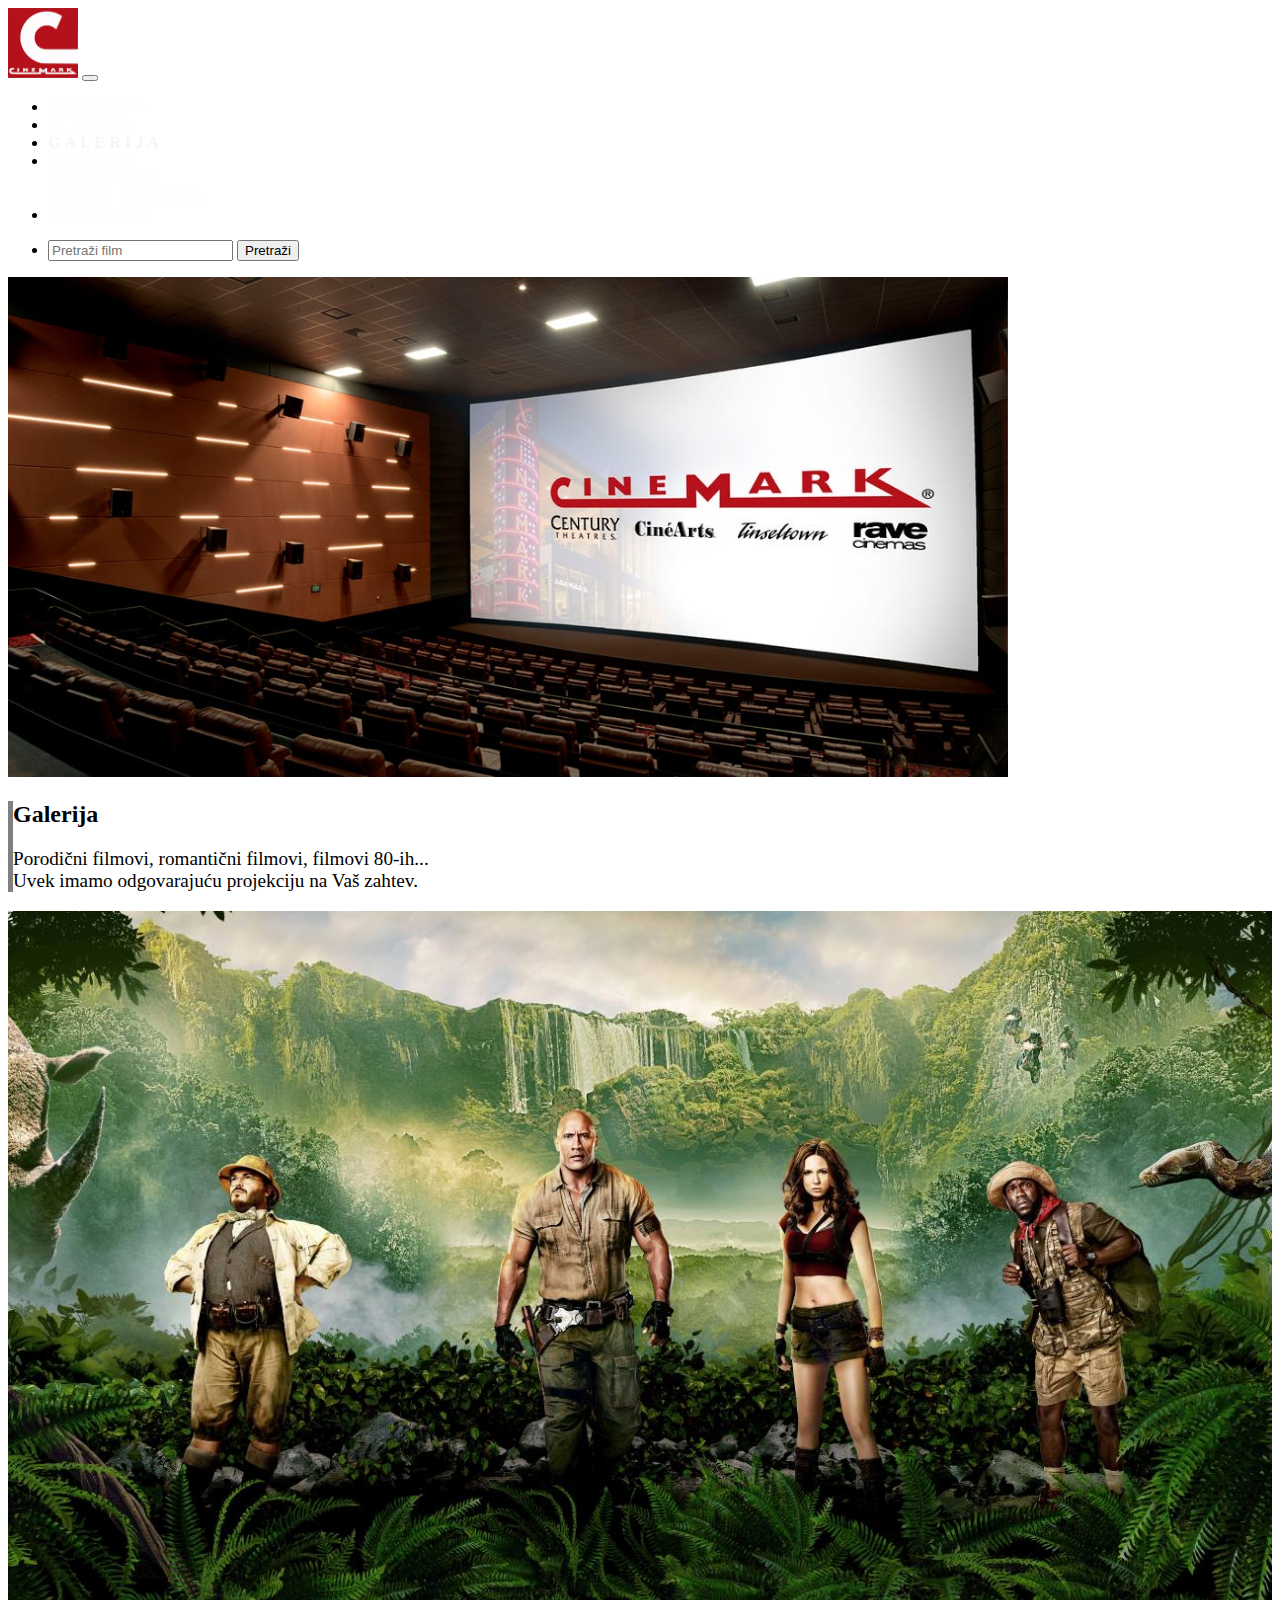
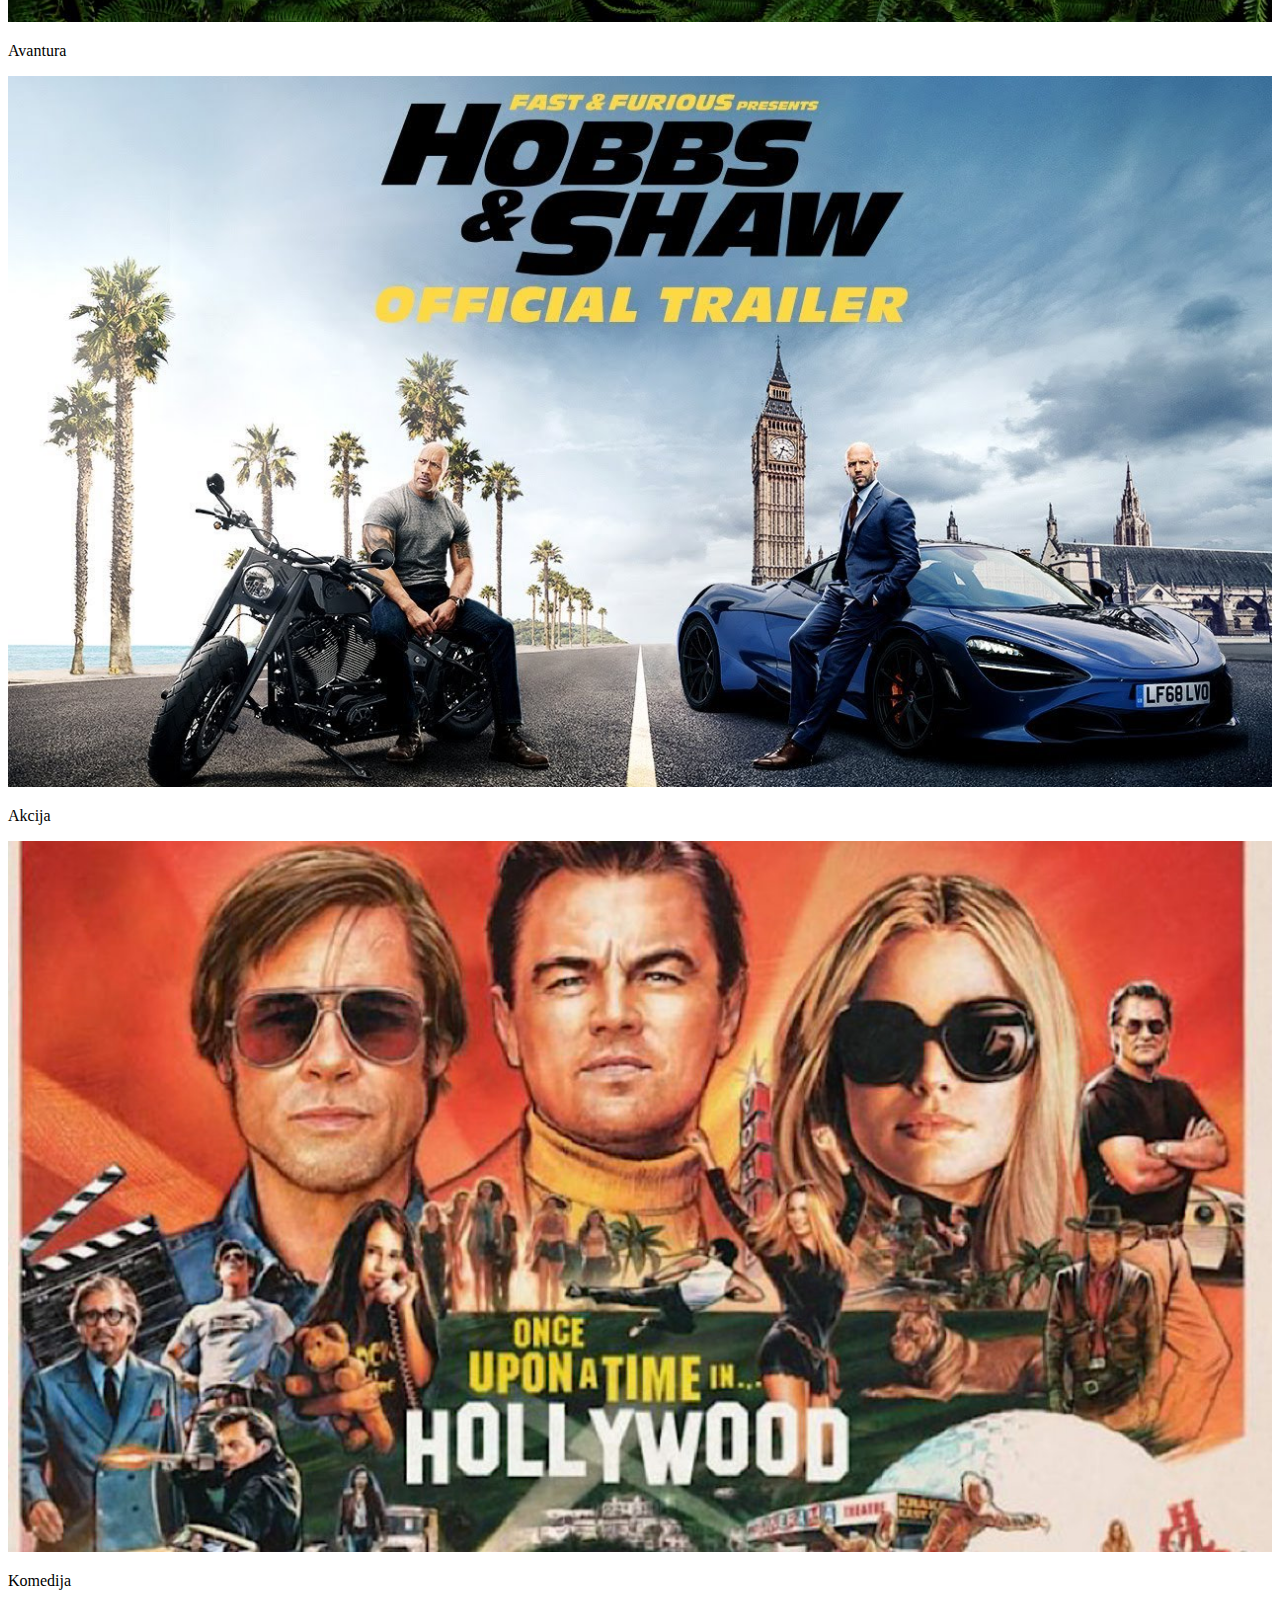
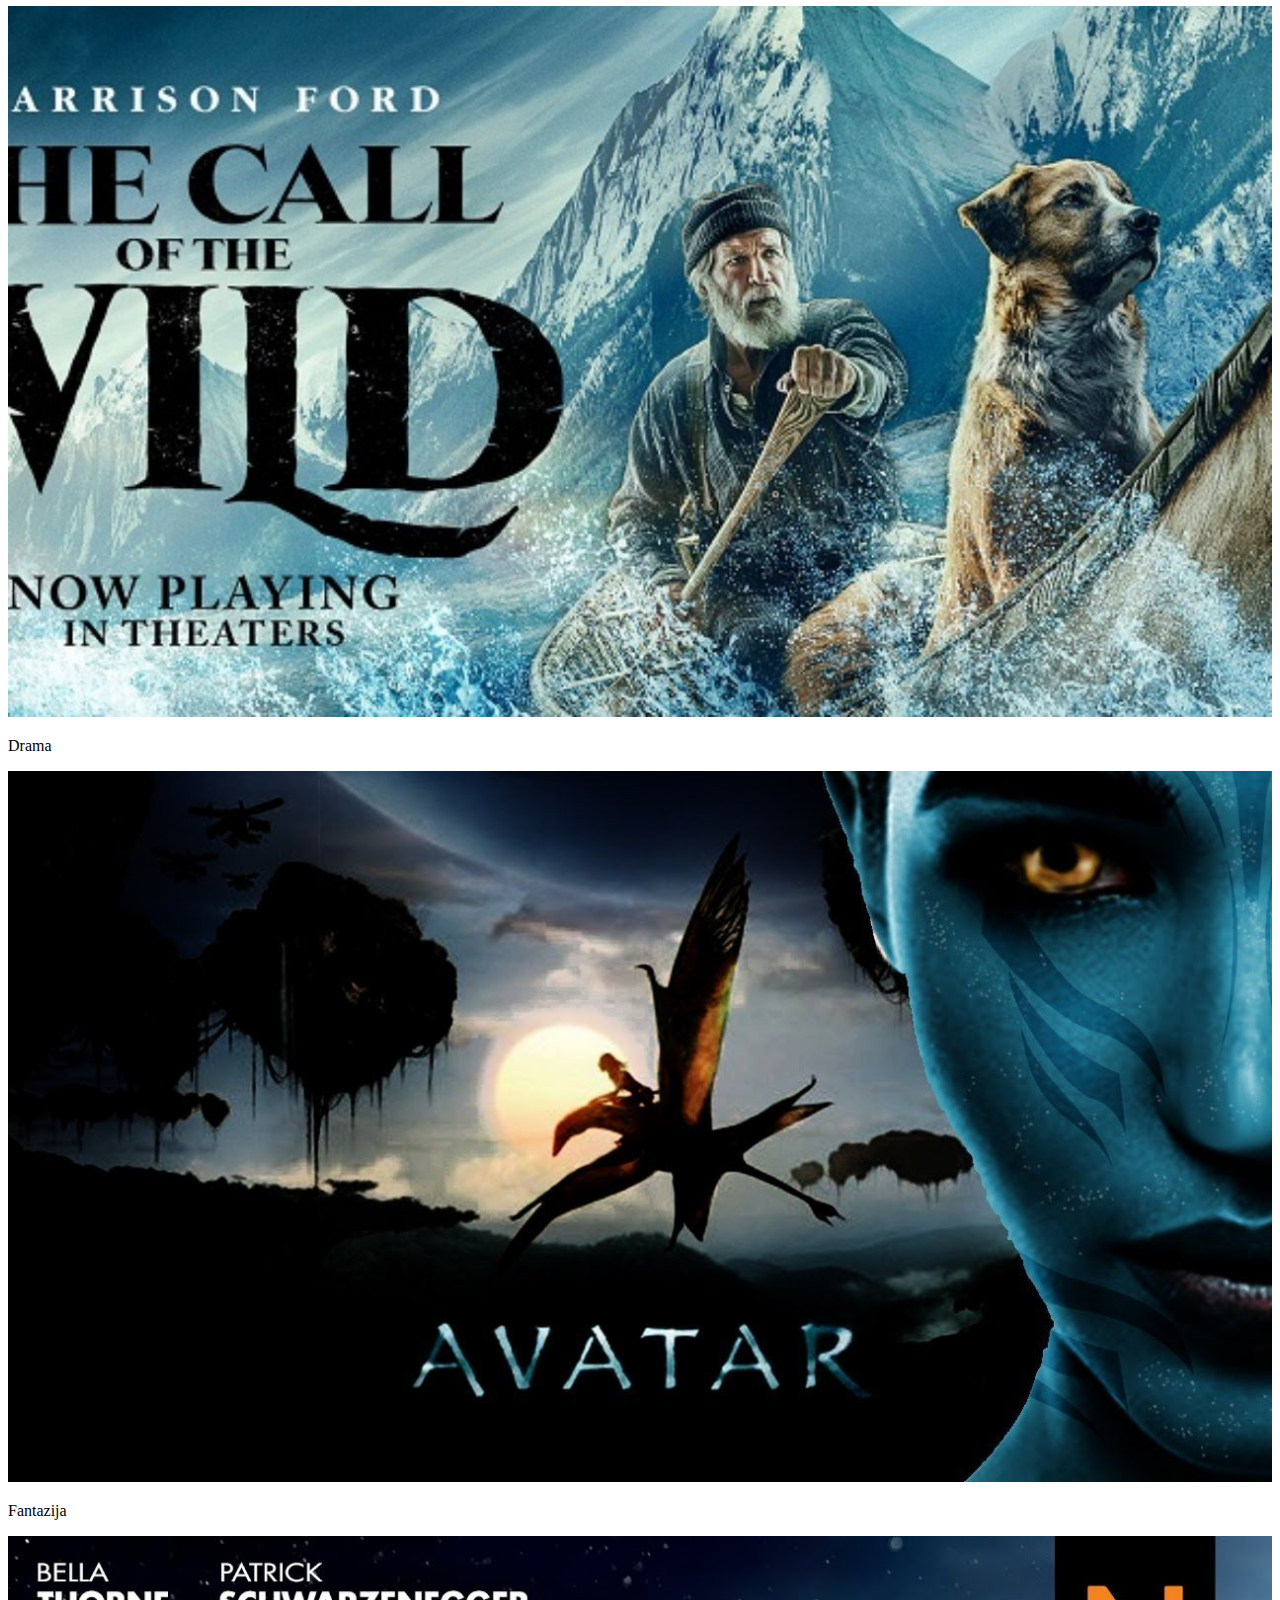
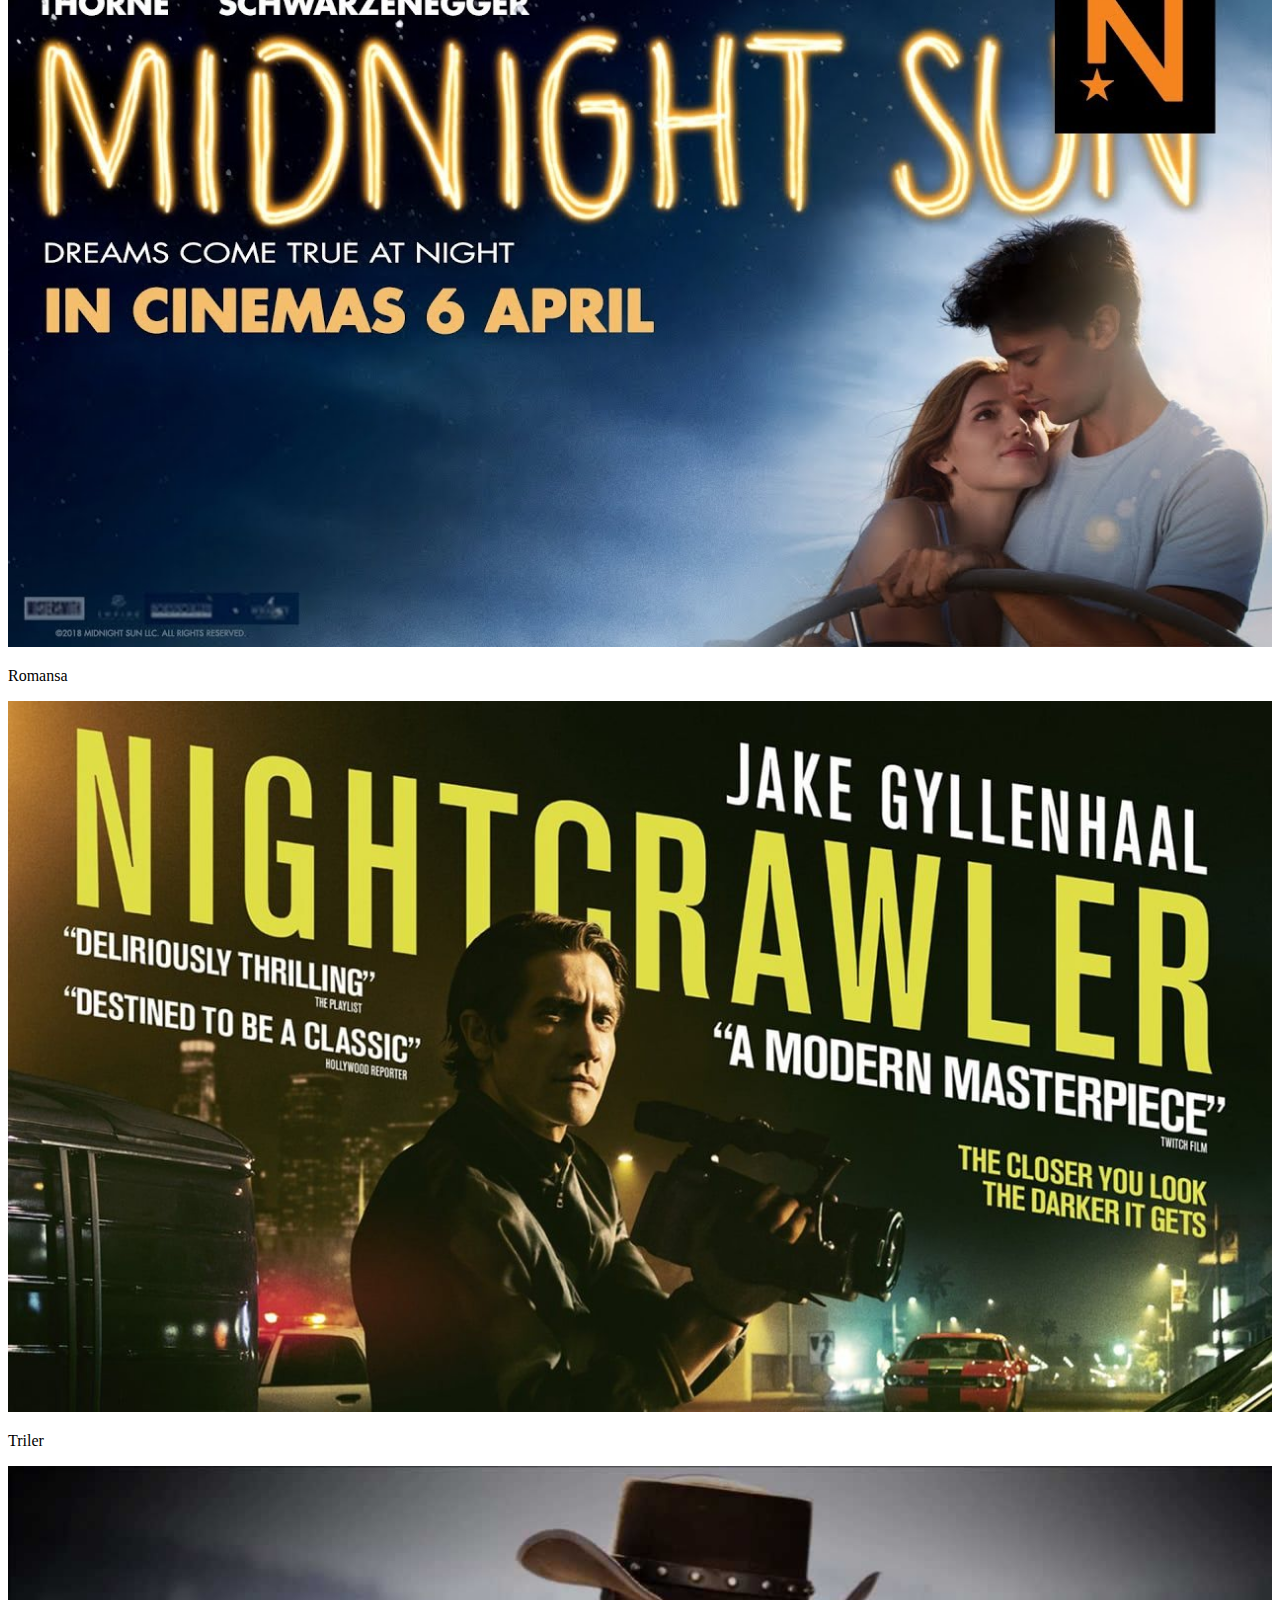
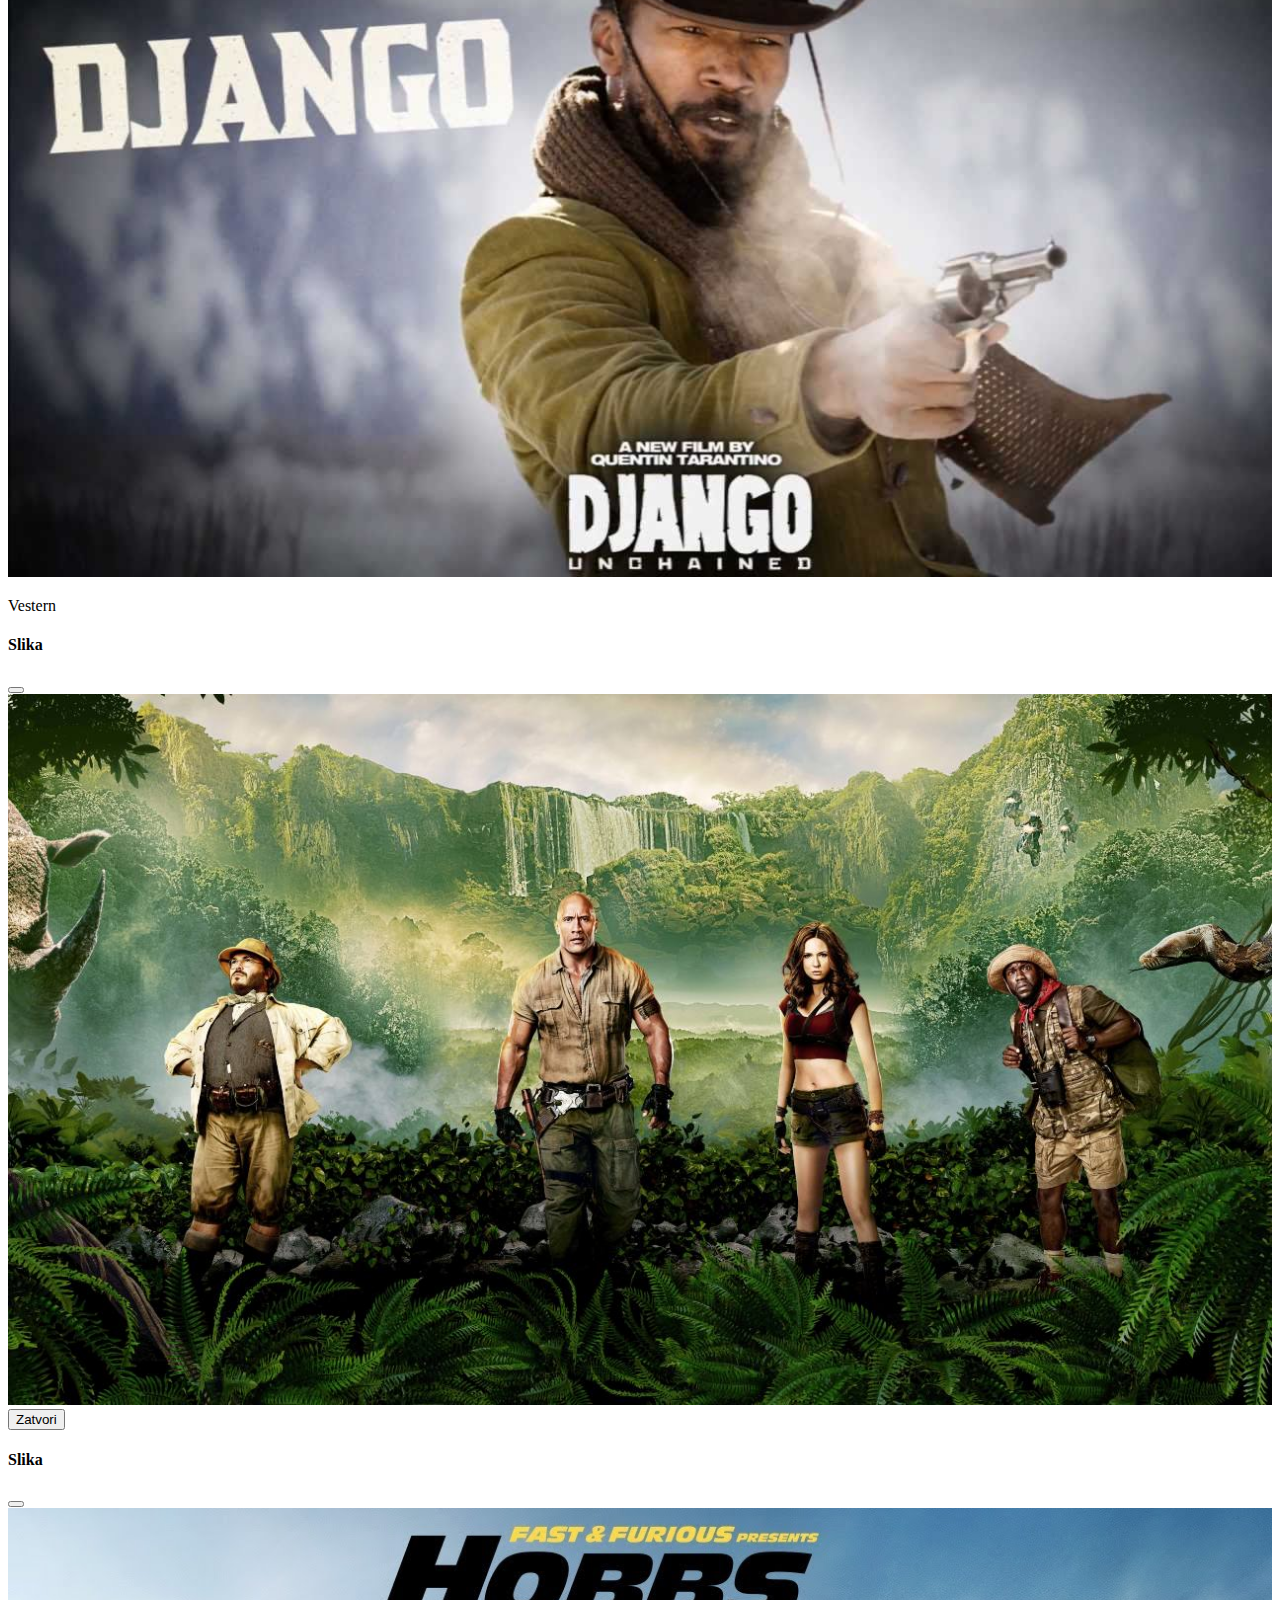
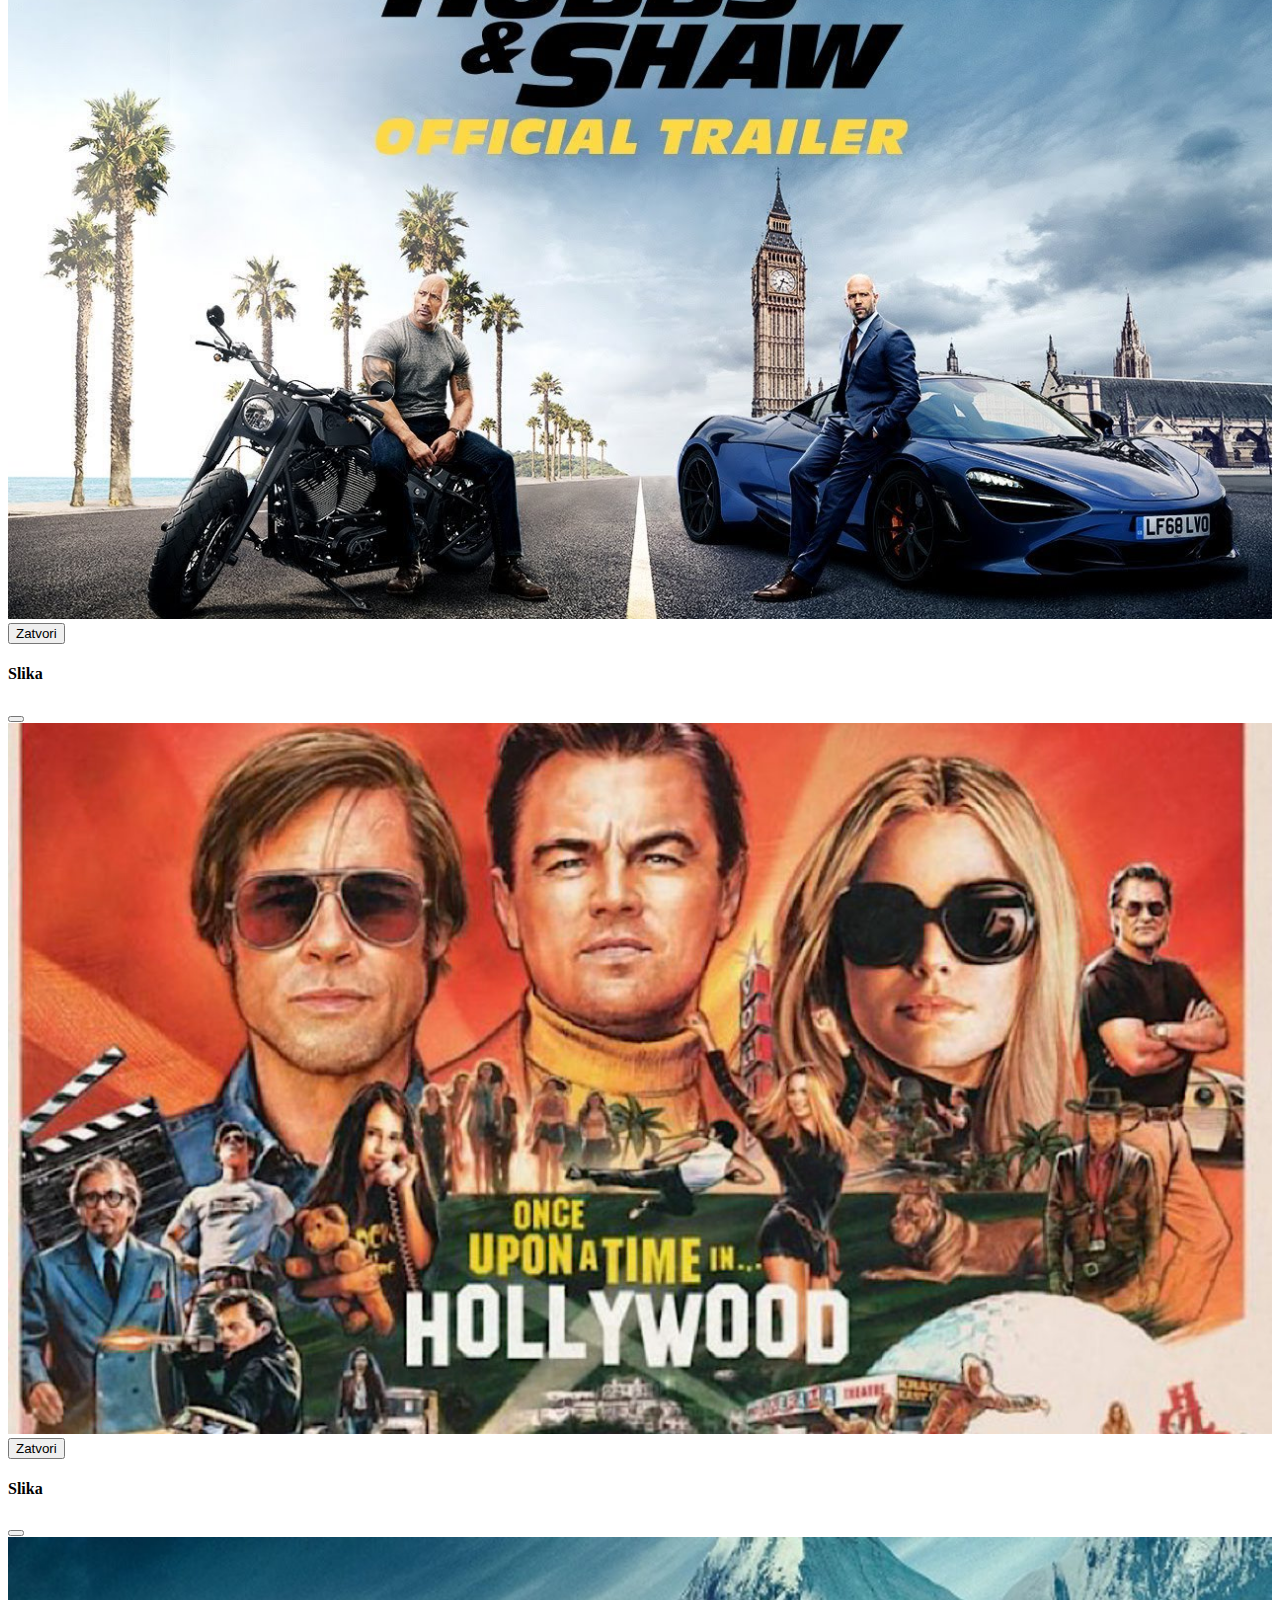
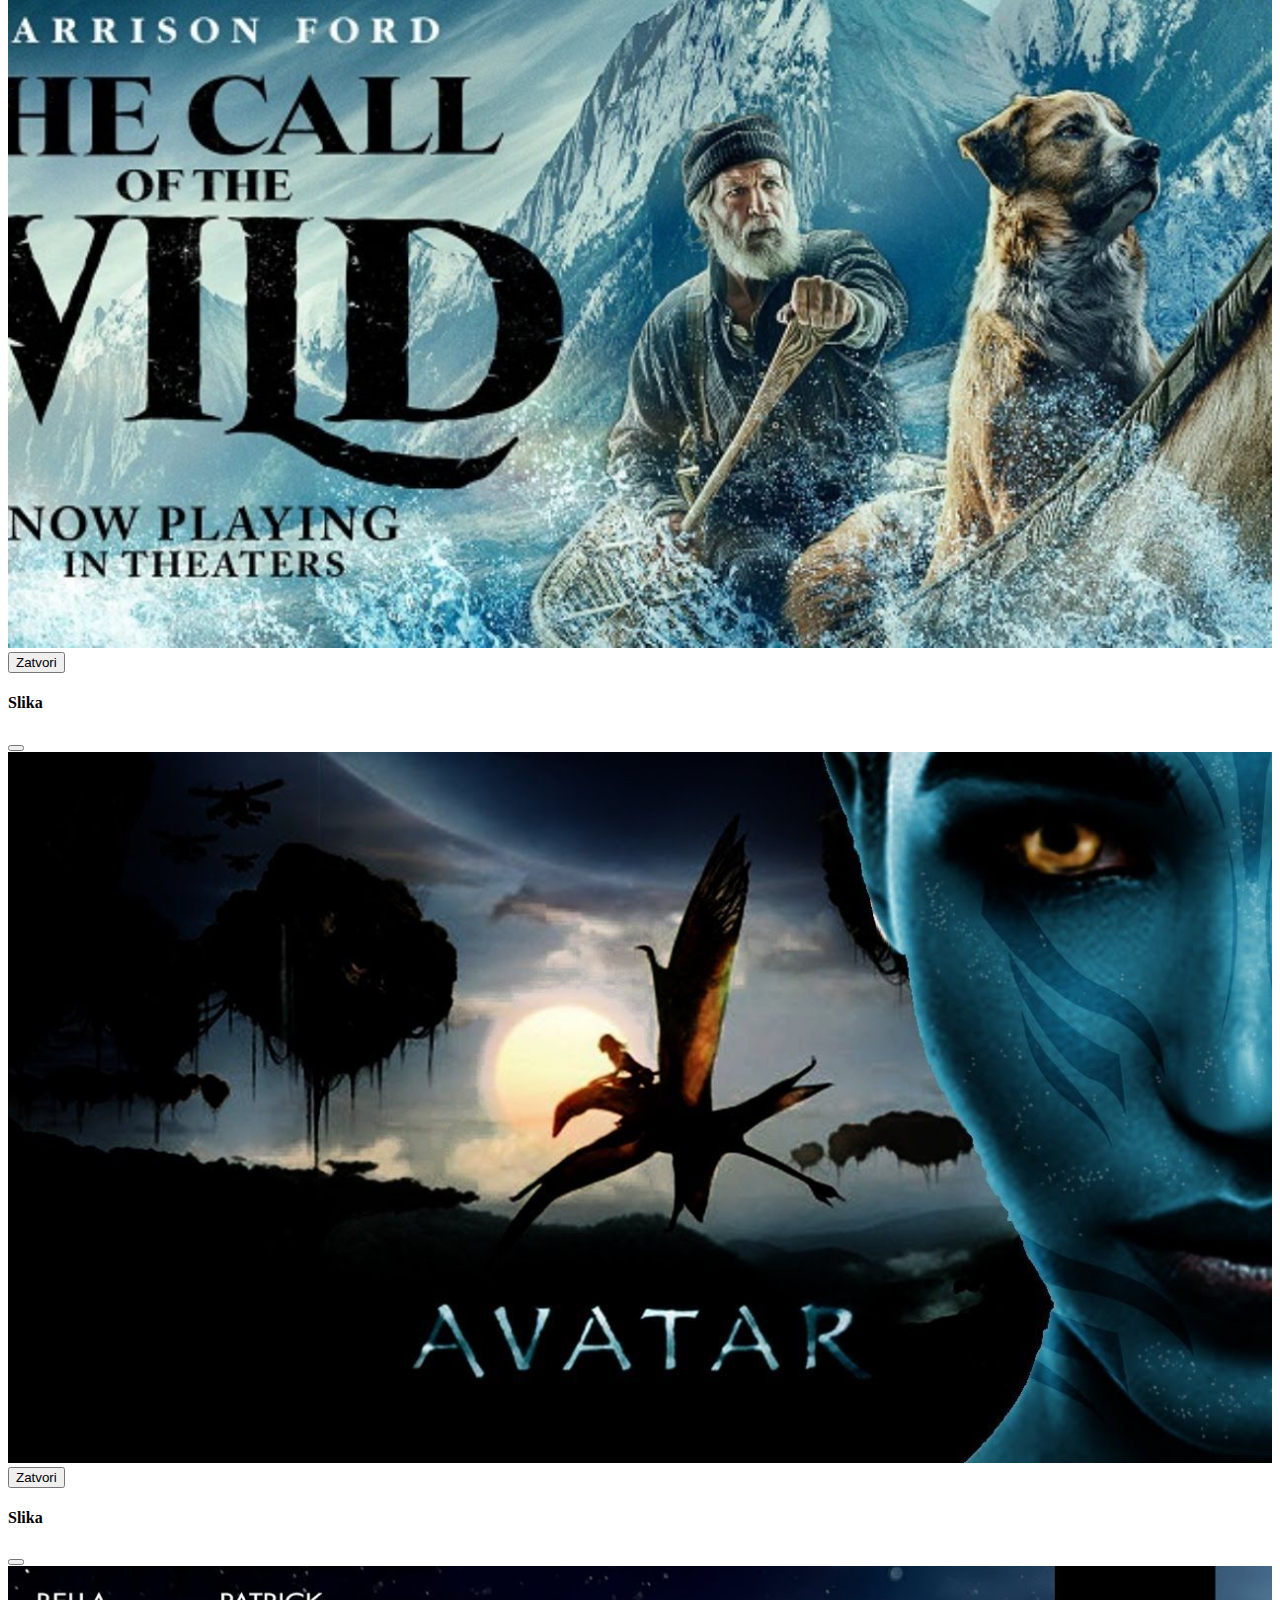
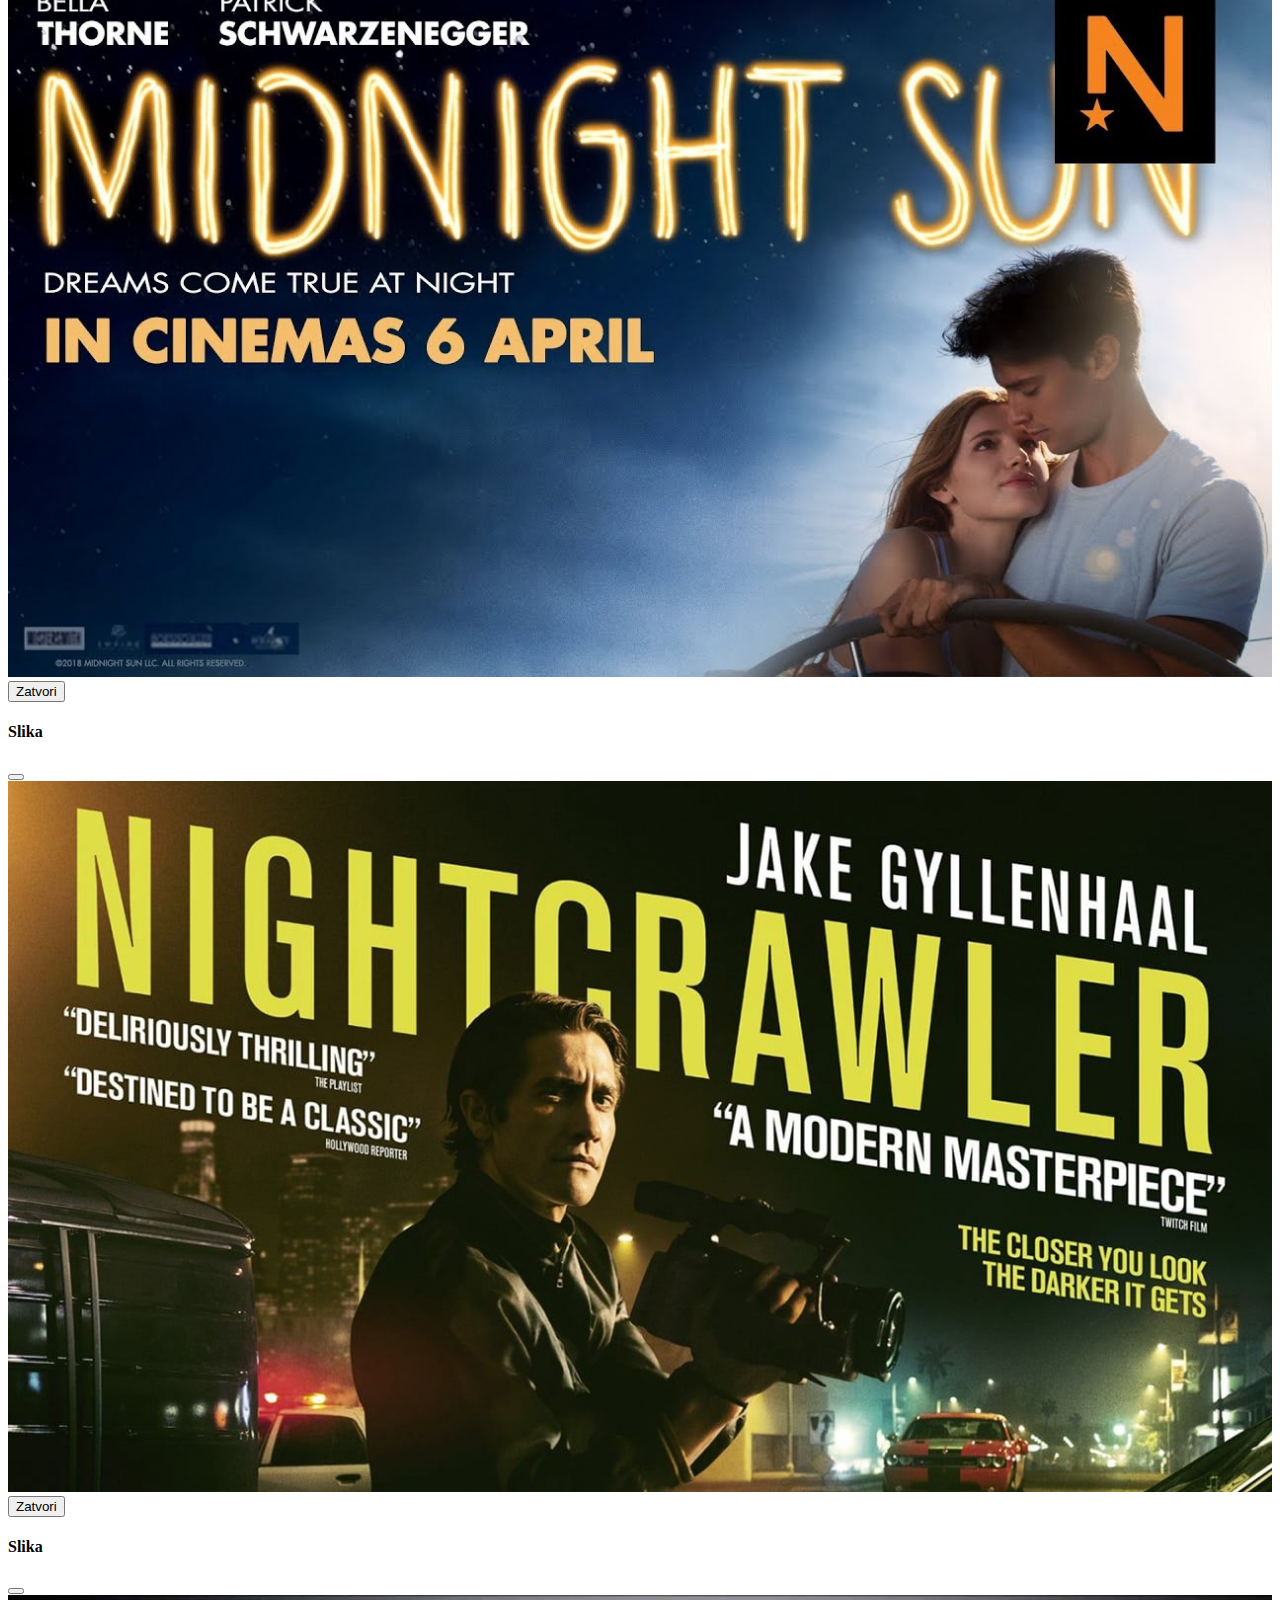
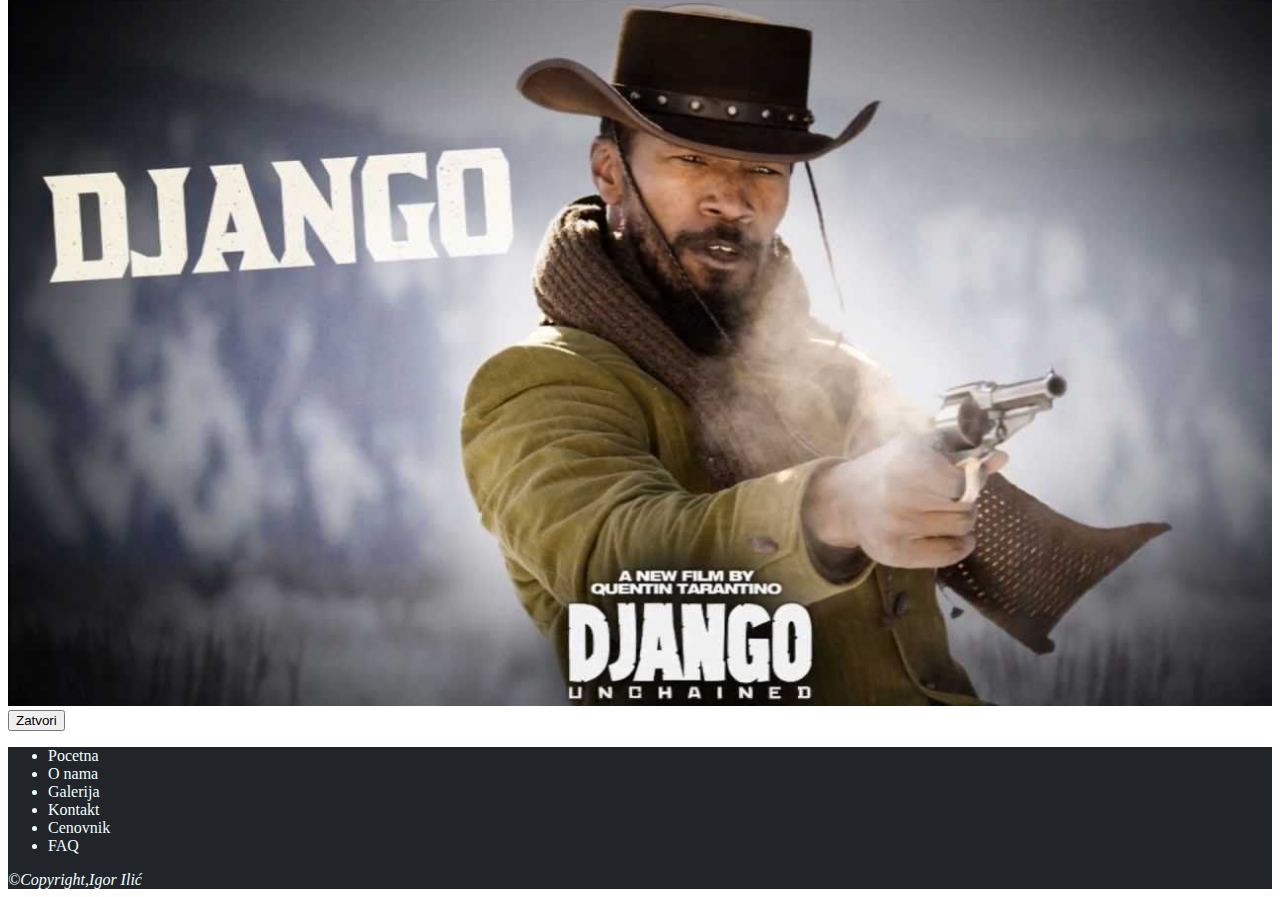
<file: galerija.html>
<!doctype html>
<html lang="en">
  <head>
    <meta charset="utf-8">
    <meta name="viewport" content="width=device-width, initial-scale=1">
    <link href="https://cdn.jsdelivr.net/npm/bootstrap@5.0.0-beta3/dist/css/bootstrap.min.css" rel="stylesheet" integrity="sha384-eOJMYsd53ii+scO/bJGFsiCZc+5NDVN2yr8+0RDqr0Ql0h+rP48ckxlpbzKgwra6" crossorigin="anonymous">
    <link rel="stylesheet" type="text/css" href="css/stil2.css">
    <script src="https://ajax.googleapis.com/ajax/libs/jquery/3.3.1/jquery.min.js"></script>
    <title>Galerija</title>

  </head>
  <body>
      
    <header>
      <nav class="navbar navbar-expand-md bg-dark">
          <a class="mx-2" href="index.html"><img  src ="img/logo.png" width="70" height="70" alt="Cinemark logo"></a>
          <button class="navbar-toggler  navbar-dark" type="button" data-bs-toggle="collapse" data-bs-target="#Navbar">
              <span class="navbar-toggler-icon"></span>
          </button>
         
          <div class="collapse navbar-collapse" id="Navbar">
              <ul class="navbar-nav me-auto ms-3">
              <li class="nav-item ">
                  <a class="nav-link " href="index.html">Pocetna</a>
              </li>
              <li class="nav-item">
                  <a class="nav-link" href="onama.html">O nama</a>
              </li>
              <li class="nav-item">
                  <a class="nav-link active" href="galerija.html">Galerija</a>
              </li>
              <li class="nav-item dropdown">
                <a class="nav-link dropdown-toggle" data-bs-toggle="dropdown" href="#">Dodaci</a>
                  <div class="dropdown-menu">
                    <a class="dropdown-item" href="cenovnik.html">Cenovnik</a>
                    <div class="dropdown-divider"></div>
                    <a class="dropdown-item" href="faq.html">Česta pitanja</a>

                </div>
              </li>
              <li class="nav-item">
                  <a class="nav-link" href="kontakt.html">Kontakt</a>
              </li>
              </ul>
              <ul class="navbar-nav me-3 ms-auto">
              <li class="nav-item">
              <form class="d-flex" action="#">
                  <input class=" form-control" type="text" placeholder="Pretraži film">
                  <button class="btn btn-success" type="submit">Pretraži</button>
              </form>
              </li>
              </ul>
          </div>
      </nav>  
  </header>

    <div class="card text-white">
        <img src="img/pozadina3.jpg" class="card-img" alt="Galerija" style="height: 500px;">
        <div class="card-img-overlay" >
        <div class="moje" style="border-left:5px gray solid;">
          <h2 class="card-title">Galerija</h2>
          <p style="font-size: 1.2em;" class="card-text">Porodični filmovi, romantični filmovi, filmovi 80-ih... <br>
            Uvek imamo odgovarajuću projekciju na Vaš zahtev.</p>
        </div>
        </div>
      </div>


        <div class="container">
           <div class="row my-4" data-toggle="modal">
               <div class="col-sm-6 col-lg-3">
                <div class="thumbnail" id="slika1" data-bs-toggle="modal" data-bs-target="#modalniProzor">
                  <img src="img/gal2.jpg" alt="Jumanji" style="width:100%">
                  <div class="caption">
                  <p class="text-center">Avantura</p>
                  </div>
                  </a>
                </div>
               </div>
               
               
               <div class="col-sm-6 col-lg-3">
                <div class="thumbnail" id="slika2" data-bs-toggle="modal" data-bs-target="#modalniProzor2">
                  <img src="img/gal1.jpg" alt="Hobbs&Shaw" style="width:100%" >
                  <div class="caption">
                  <p class="text-center">Akcija</p>
                  </div>
                  </a>
                </div>
                  
               </div>
               <div class="col-sm-6 col-lg-3">
                <div class="thumbnail" id="slika3" data-bs-toggle="modal" data-bs-target="#modalniProzor3">
                  <img src="img/gal5.jpg" alt="Once upon a time" style="width:100%">
                  <div class="caption">
                  <p class="text-center">Komedija</p>
                  </div>
                  </a>
               </div>
               </div>
               <div class="col-sm-6 col-lg-3" >
                <div class="thumbnail" id="slika4" data-bs-toggle="modal" data-bs-target="#modalniProzor4">
                  <img src="img/gal4.jpg" alt="The call of a wild" style="width:100%">
                  <div class="caption">
                  <p class="text-center">Drama</p>
                  </div>
                  </a>
               </div>
               </div>


               <div class="col-sm-6 col-lg-3">
                <div class="thumbnail" id="slika5" data-bs-toggle="modal" data-bs-target="#modalniProzor5">
                  <img src="img/gal6.jpg" alt="Avatar" style="width:100%">
                  <div class="caption">
                  <p class="text-center">Fantazija</p>
                  </div>
                  </a>
               </div>
               </div>
               <div class="col-sm-6 col-lg-3">
                 <div class="thumbnail" id="slika6" data-bs-toggle="modal" data-bs-target="#modalniProzor6">
                  <img src="img/gal7.jpg" alt="Midnight sun" style="width:100%">
                  <div class="caption">
                  <p class="text-center">Romansa</p>
                  </div>
                  </a>
               </div>
              </div>
               <div class="col-sm-6 col-lg-3">
                <div class="thumbnail" id="slika7" data-bs-toggle="modal" data-bs-target="#modalniProzor7">
                  <img src="img/gal8.jpg" alt="Nightcrawler" style="width:100%">
                  <div class="caption">
                  <p class="text-center">Triler</p>
                  </div>
                  </a>
               </div>
               </div>
               <div class="col-sm-6 col-lg-3">
                <div class="thumbnail" id="slika8" data-bs-toggle="modal" data-bs-target="#modalniProzor8">
                  <img src="img/gal3.jpg" alt="Django" style="width:100%">
                  <div class="caption">
                  <p class="text-center">Vestern</p>
                  </div>
                  </a>
               </div>
               </div>
           </div>
 
            <div class="modal fade" id="modalniProzor">
                <div class="modal-dialog modal-md">
                    <div class="modal-content">
                        <div class="modal-header">
                        <h4 class="modal-title">Slika</h4>
                        <button type="button" class="btn-close" data-bs-dismiss="modal"></button>
                        </div>
                        <div class="modal-body">
                            <img src="img/gal2.jpg" alt="Jumanji" style="width:100%" id="img1">
                        </div>
                        <div class="modal-footer">
                        <button type="button" class="btn btn-default" data-bs-dismiss="modal">Zatvori</button>
                        </div>
                    </div>
                </div>
            </div>
        </div>
        <div class="modal fade" id="modalniProzor2">
            <div class="modal-dialog modal-md">
                <div class="modal-content">
                    <div class="modal-header">
                    <h4 class="modal-title">Slika</h4>
                    <button type="button" class="btn-close" data-bs-dismiss="modal"></button>
                    </div>
                    <div class="modal-body" >
                        <img src="img/gal1.jpg" alt="Jumanji" style="width:100%" id="img2">
                    </div>
                    <div class="modal-footer">
                    <button type="button" class="btn btn-default" data-bs-dismiss="modal">Zatvori</button>
                    </div>
                </div>
            </div>
        </div>
    </div>

    <div class="modal fade" id="modalniProzor3">
        <div class="modal-dialog modal-md">
            <div class="modal-content">
                <div class="modal-header">
                <h4 class="modal-title">Slika</h4>
                <button type="button" class="btn-close" data-bs-dismiss="modal"></button>
                </div>
                <div class="modal-body" >
                    <img src="img/gal5.jpg" alt="Once upon a time" style="width:100%" id="img3">
                <div class="modal-footer">
                <button type="button" class="btn btn-default" data-bs-dismiss="modal">Zatvori</button>
                </div>
            </div>
        </div>
    </div>
</div>
<div class="modal fade" id="modalniProzor4">
    <div class="modal-dialog modal-md">
        <div class="modal-content">
            <div class="modal-header">
            <h4 class="modal-title">Slika</h4>
            <button type="button" class="btn-close" data-bs-dismiss="modal"></button>
            </div>
            <div class="modal-body" >
                <img src="img/gal4.jpg" alt="The call of a wild" style="width:100%" id="img4">
            <div class="modal-footer">
            <button type="button" class="btn btn-default" data-bs-dismiss="modal">Zatvori</button>
            </div>
        </div>
    </div>
</div>
</div>
<div class="modal fade" id="modalniProzor5">
    <div class="modal-dialog modal-md">
        <div class="modal-content">
            <div class="modal-header">
            <h4 class="modal-title">Slika</h4>
            <button type="button" class="btn-close" data-bs-dismiss="modal"></button>
            </div>
            <div class="modal-body" >
                <img src="img/gal6.jpg" alt="Avatar" style="width:100%" id="img5">
            <div class="modal-footer">
            <button type="button" class="btn btn-default" data-bs-dismiss="modal">Zatvori</button>
            </div>
        </div>
    </div>
</div>
</div>
<div class="modal fade" id="modalniProzor6">
    <div class="modal-dialog modal-md">
        <div class="modal-content">
            <div class="modal-header">
            <h4 class="modal-title">Slika</h4>
            <button type="button" class="btn-close" data-bs-dismiss="modal"></button>
            </div>
            <div class="modal-body" >
                <img src="img/gal7.jpg" alt="Midnight sun" style="width:100%" id="img6">
            <div class="modal-footer">
            <button type="button" class="btn btn-default" data-bs-dismiss="modal">Zatvori</button>
            </div>
        </div>
    </div>
</div>
</div>

<div class="modal fade" id="modalniProzor7">
    <div class="modal-dialog modal-md">
        <div class="modal-content">
            <div class="modal-header">
            <h4 class="modal-title">Slika</h4>
            <button type="button" class="btn-close" data-bs-dismiss="modal"></button>
            </div>
            <div class="modal-body" >
                <img src="img/gal8.jpg" alt="Nightcrawler" style="width:100%" id="img7">
            <div class="modal-footer">
            <button type="button" id="zatvori" class="btn btn-default" data-bs-dismiss="modal">Zatvori</button>
            </div>
        </div>
    </div>
</div>
</div>



<div class="modal fade" id="modalniProzor8">
    <div class="modal-dialog modal-md">
        <div class="modal-content">
            <div class="modal-header">
            <h4 class="modal-title">Slika</h4>
            <button type="button" class="btn-close" data-bs-dismiss="modal"></button>
            </div>
            <div class="modal-body" >
                <img src="img/gal3.jpg" alt="Django" style="width:100%" id="img8">
            <div class="modal-footer">
            <button type="button" class="btn btn-default" data-bs-dismiss="modal">Zatvori</button>
            </div>
        </div>
    </div>
</div>
</div>
        <footer>
          <div class="text-center p-3" style="background-color: #212529">
            <ul class="list-inline">
              <li class="list-inline-item"><a href="index.html">Pocetna</a></li>
              <li class="list-inline-item"><a href="onama.html">O nama</a></li>
              <li class="list-inline-item"><a href="galerija.html">Galerija</a></li>
              <li class="list-inline-item"><a href="kontakt.html">Kontakt</a></li>
              <li class="list-inline-item"><a href="cenovnik.html">Cenovnik</a></li>
              <li class="list-inline-item"><a href="faq.html">FAQ</a></li>
            </ul>
              <i>©Copyright,Igor Ilić</i>
          </div>
          </footer>
    <script src="https://cdn.jsdelivr.net/npm/bootstrap@5.0.0-beta3/dist/js/bootstrap.bundle.min.js" integrity="sha384-JEW9xMcG8R+pH31jmWH6WWP0WintQrMb4s7ZOdauHnUtxwoG2vI5DkLtS3qm9Ekf" crossorigin="anonymous"></script>

<script>
    $("[id^=slika]").click(function(){
        $("[id^=img]").fadeOut(function(){
            $("[id^=img").fadeIn(function(){});          
        });
    });
    $("#zatvori").click(function(){
        $("[id^=img]").stop();
    });

  $(document).ready(function(){
    $("[id^=slika]").hover(function(){
       $(this).addClass("tranzicija");
    },
    function(){
      $(this).removeClass("tranzicija");
    });
  });

 
</script>
  </body>
</html>
</file>
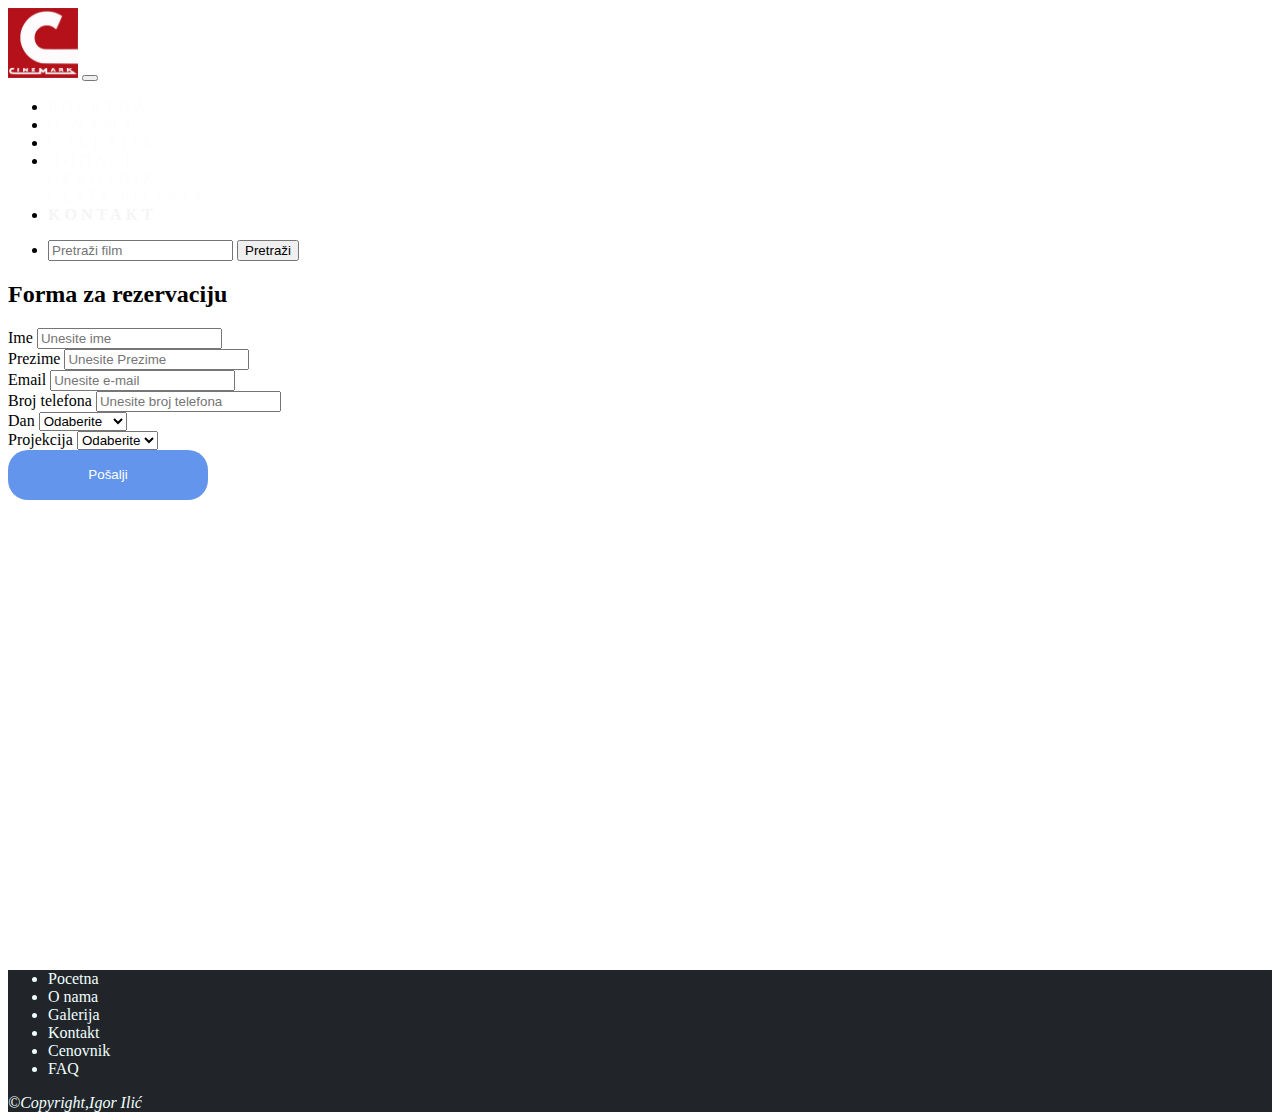
<file: kontakt.html>
<!doctype html>
<html lang="en">
  <head>
    <meta charset="utf-8">
    <meta name="viewport" content="width=device-width, initial-scale=1">
    <link href="https://cdn.jsdelivr.net/npm/bootstrap@5.0.0-beta3/dist/css/bootstrap.min.css" rel="stylesheet" integrity="sha384-eOJMYsd53ii+scO/bJGFsiCZc+5NDVN2yr8+0RDqr0Ql0h+rP48ckxlpbzKgwra6" crossorigin="anonymous">
    <link rel="stylesheet" type="text/css" href="css/stil2.css">
    <script src="https://ajax.googleapis.com/ajax/libs/jquery/3.3.1/jquery.min.js"></script>
    <title>Kontakt</title>

  </head>
  <body>
      
    <header>
        <nav class="navbar navbar-expand-md bg-dark ">
            <a class="mx-2" href="index.html"><img  src ="img/logo.png" width="70" height="70" alt="Cinemark logo"></a>
            <button class="navbar-toggler navbar-dark" type="button" data-bs-toggle="collapse" data-bs-target="#Navbar">
                <span class="navbar-toggler-icon"></span>
            </button>
           
            <div class="collapse navbar-collapse" id="Navbar">
                <ul class="navbar-nav me-auto ms-3">
                <li class="nav-item ">
                    <a class="nav-link " href="index.html">Pocetna</a>
                </li>
                <li class="nav-item">
                    <a class="nav-link" href="onama.html">O nama</a>
                </li>
                <li class="nav-item">
                    <a class="nav-link" href="galerija.html">Galerija</a>
                </li>
                <li class="nav-item dropdown">
                  <a class="nav-link dropdown-toggle" data-bs-toggle="dropdown" href="#">Dodaci</a>
                    <div class="dropdown-menu">
                      <a class="dropdown-item" href="cenovnik.html">Cenovnik</a>
                      <div class="dropdown-divider"></div>
                      <a class="dropdown-item" href="faq.html">Česta pitanja</a>

                  </div>
                </li>
                <li class="nav-item">
                    <a class="nav-link active" href="kontakt.html">Kontakt</a>
                </li>
                </ul>
                <ul class="navbar-nav me-3 ms-auto">
                <li class="nav-item">
                <form class="d-flex" action="#">
                    <input class=" form-control" type="text" placeholder="Pretraži film">
                    <button class="btn btn-success" type="submit">Pretraži</button>
                </form>
                </li>
                </ul>
            </div>
        </nav>  
    </header>

        <div class="container">
            <h2>Forma za rezervaciju</h2>
            <div class="row">
                <div class="col-md-6 offset-md-3">
                    <form>
                        <div class="form-group my-3">
                        <label for="ime">Ime</label>
                        <input type="text" class="form-control" id="ime" placeholder="Unesite ime" name="ime" >
                    </div>
                    <div class="form-group my-3">
                        <label for="prezime">Prezime</label>
                        <input type="text" class="form-control" id="prezime" placeholder="Unesite Prezime" name="prezime">
                    </div>
                    <div class="form-group my-3">
                        <label for="email">Email</label>
                        <input type="email" class="form-control" id="email" placeholder="Unesite e-mail" name="email    ">
                    </div>
                    <div class="form-group my-3">
                        <label for="tel">Broj telefona</label>
                        <input type="tel" id="tel" class="form-control"  placeholder="Unesite broj telefona" name="tel">
                    </div>
                    <div class="form-group my-3">
                        <label for="selekt">Dan</label>
                        <select class="form-select" id="selekt" name="selekt" >
                            <option value = "" selected>Odaberite </option>
                            <option value="1">Ponedeljak</option>
                            <option value="2">Utorak</option>
                            <option value="3">Sreda</option>
                            <option value="4">Četvrtak</option>
                            <option value="5">Petak</option>
                            <option value="6">Subota</option>
                            <option value="7">Nedelja</option>
                          </select>
                    </div>
                    <div class="form-group my-3">
                        <label for="selekt2">Projekcija</label>
                        <select class="form-select" id="selekt2" name="selekt2" >
                            <option value ="" selected>Odaberite </option>
                            <option value="1">2D</option>
                            <option value="2">3D</option>
                          </select>
                    </div>
                    <div class="popustkontakt mb-4">
                    <button type="button" id="posalji" 
                    data-bs-toggle="tooltip" title="Pošalji podatke" >Pošalji </button>
                     </div>
                    </form>
                    <iframe class="mb-5" src="https://www.google.com/maps/embed?pb=!1m18!1m12!1m3!1d2832.467439142516!2d20.481072815534336!3d44.77127487909881!2m3!1f0!2f0!3f0!3m2!1i1024!2i768!4f13.1!3m3!1m2!1s0x475a70f77eb11611%3A0x61b80773eabf8bb0!2z0JrRg9C80L7QtNGA0LDRiNC60LAgMjMwLCDQkdC10L7Qs9GA0LDQtA!5e0!3m2!1ssr!2srs!4v1609006182837!5m2!1ssr!2srs" width="630" height="450" frameborder="0" style="border:0;" allowfullscreen="" aria-hidden="false" tabindex="0"></iframe>
                </div>
            </div>
        </div>

        <footer>
            <div class="text-center p-3" style="background-color: #212529">
              <ul class="list-inline">
                <li class="list-inline-item"><a href="index.html">Pocetna</a></li>
                <li class="list-inline-item"><a href="onama.html">O nama</a></li>
                <li class="list-inline-item"><a href="galerija.html">Galerija</a></li>
                <li class="list-inline-item"><a href="kontakt.html">Kontakt</a></li>
                <li class="list-inline-item"><a href="cenovnik.html">Cenovnik</a></li>
                <li class="list-inline-item"><a href="faq.html">FAQ</a></li>
              </ul>
                <i>©Copyright,Igor Ilić</i>
            </div>
            </footer>
    <script src="https://cdn.jsdelivr.net/npm/bootstrap@5.0.0-beta3/dist/js/bootstrap.bundle.min.js" integrity="sha384-JEW9xMcG8R+pH31jmWH6WWP0WintQrMb4s7ZOdauHnUtxwoG2vI5DkLtS3qm9Ekf" crossorigin="anonymous"></script>

    <script>

    $(document).ready(function(){
    $('#posalji').click(function() {
    var nameReg = /^[A-Za-z]+$/;
    var numberReg =  /^[0-9]+$/;
    var emailReg = /^([\w-\.]+@([\w-]+\.)+[\w-]{2,4})?$/;

    var ime = $('#ime').val();
    var prezime = $('#prezime').val();
    var email = $('#email').val();
    var telefon = $('#tel').val();
    var dan = $('#selekt').val();
    var projekcija = $('#selekt2').val();    
     
    $('.greska').hide();

        if(ime == ""){
            $('#ime').after('<span class="greska text-danger"> Unesite ime </span>');
            return;
        } 
        else if(!nameReg.test(ime)){
            $('#ime').after('<span class="greska text-danger"> Unesite validno ime</span>');
            return;
        }

        if(prezime== ""){
            $('#prezime').after('<span class="greska text-danger"> Unesite prezime </span>');
            return;
        } 
        else if(!nameReg.test(prezime)){
            $('#prezime').after('<span class="greska text-danger"> Unesite validno prezime</span>');
            return;
        }

        if(email == "" ){
            $('#email').after('<span class="greska text-danger"> Unesite email </span>');
            return;
        } 
        else if(!emailReg.test(email)){
            $('#email').after('<span class="greska text-danger"> Unesite validnu email adresu</span>');
            return;
        }

        if(telefon == ""){
            $('#tel').after('<span class="greska text-danger"> Unesite telefon </span>');
            return;
        } 
        else if(!numberReg.test(telefon)){
            $('#tel').after('<span class="greska text-danger"> Unesite validni broj telefona</span>');
            return;
            
        }

        if(dan==""){
            $('#selekt').after('<span class="greska text-danger"> Odaberite dan </span>');
            return;
        }
        if(projekcija==""){
            $('#selekt2').after('<span class="greska text-danger"> Odaberite projekciju </span>');
            return;
        }
        
        alert("Uspesno ste uneli formu.");
        return true;
    });
    });

    var tooltipTriggerList = [].slice.call(document.querySelectorAll('[data-bs-toggle="tooltip"]'))
    var tooltipList = tooltipTriggerList.map(function (tooltipTriggerEl) {
    return new bootstrap.Tooltip(tooltipTriggerEl)
    });
    </script>

  </body>
</html>
</file>
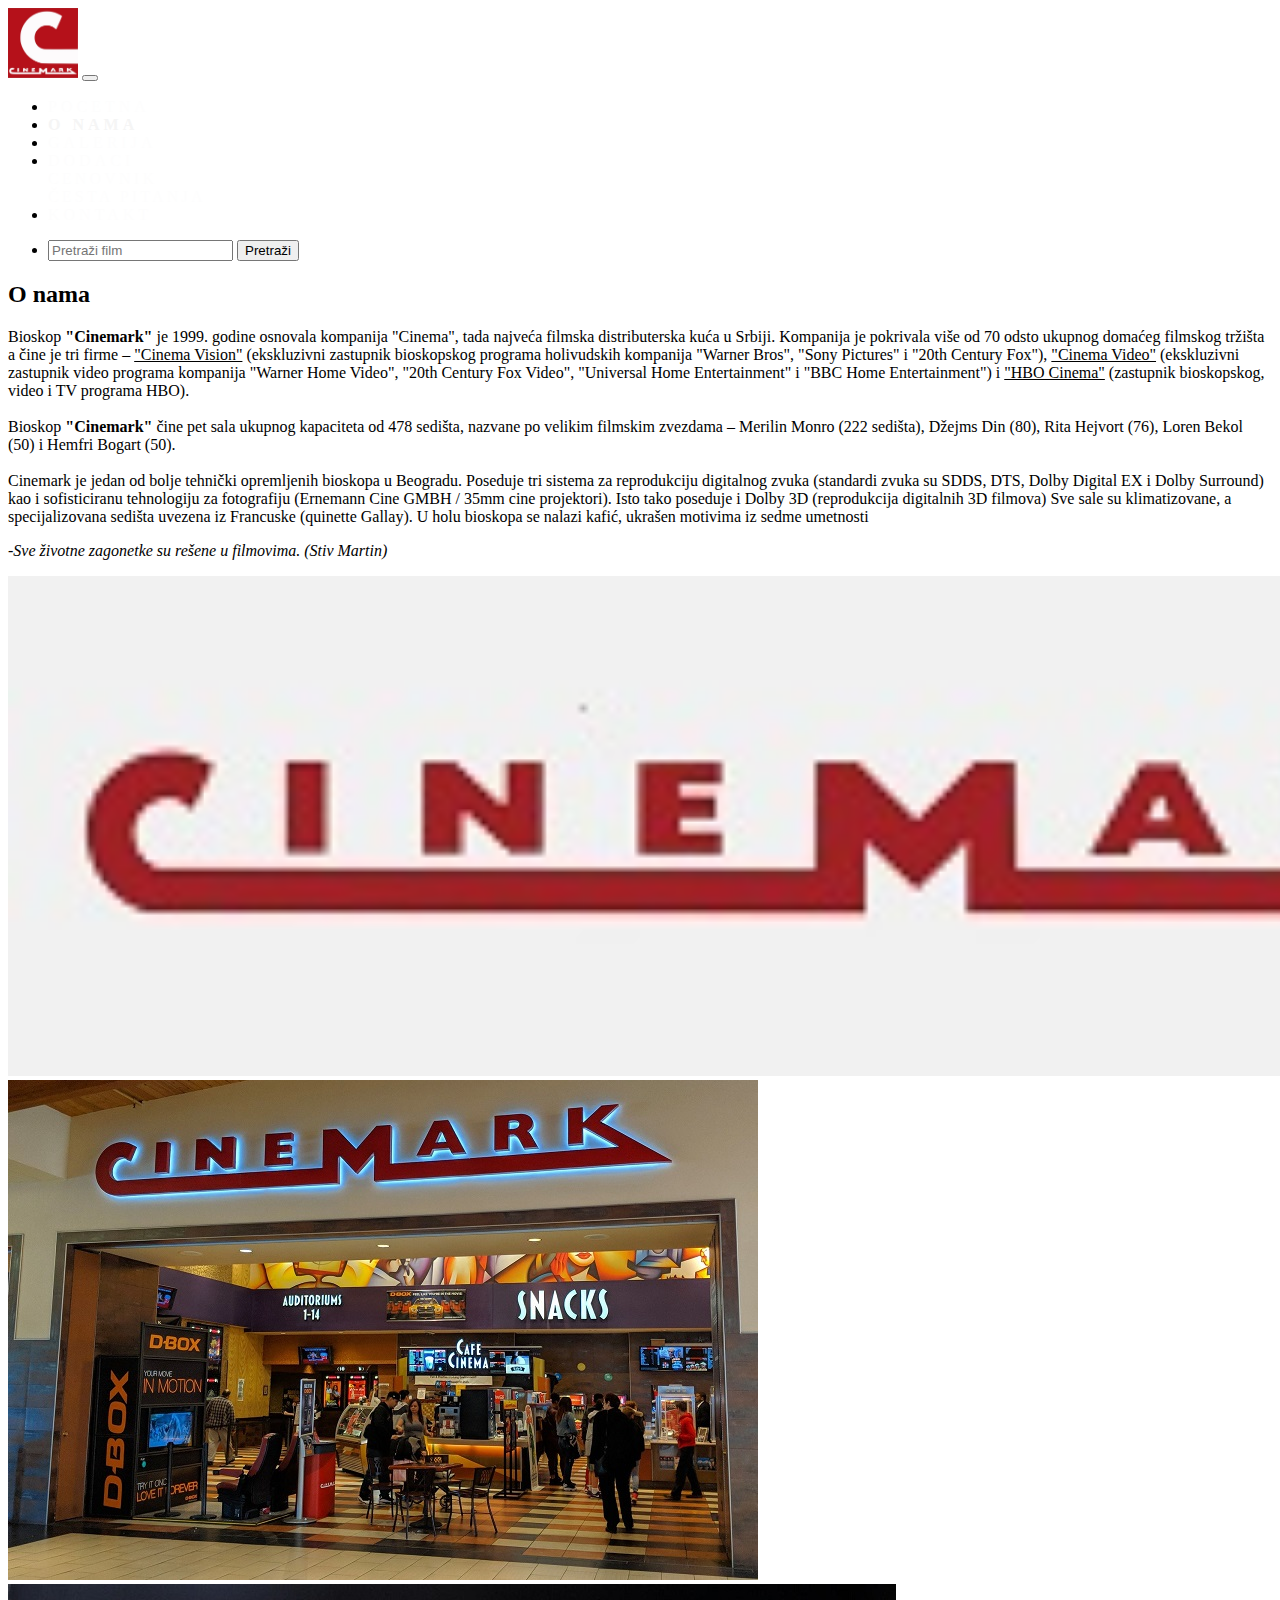
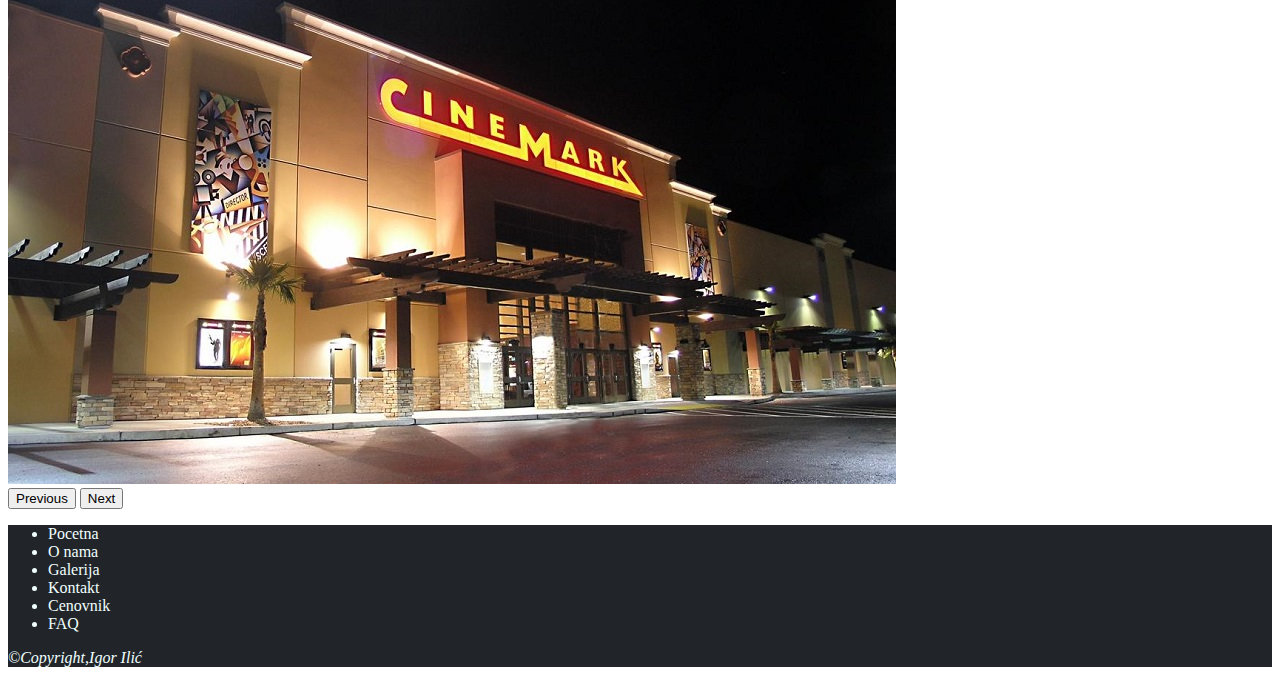
<file: onama.html>
<!doctype html>
<html lang="en">
  <head>
    <meta charset="utf-8">
    <meta name="viewport" content="width=device-width, initial-scale=1">
    <link href="https://cdn.jsdelivr.net/npm/bootstrap@5.0.0-beta3/dist/css/bootstrap.min.css" rel="stylesheet" integrity="sha384-eOJMYsd53ii+scO/bJGFsiCZc+5NDVN2yr8+0RDqr0Ql0h+rP48ckxlpbzKgwra6" crossorigin="anonymous">
    <link rel="stylesheet" type="text/css" href="css/stil2.css">
    <title>O nama</title>

  </head>
  <body>
      
    <header>
        <nav class="navbar navbar-expand-md bg-dark">
            <a class="mx-2" href="index.html"><img  src ="img/logo.png" width="70" height="70" alt="Cinemark logo"></a>
            <button class="navbar-toggler navbar-dark" type="button" data-bs-toggle="collapse" data-bs-target="#Navbar">
                <span class="navbar-toggler-icon"></span>
            </button>
           
            <div class="collapse navbar-collapse" id="Navbar">
                <ul class="navbar-nav me-auto ms-3">
                <li class="nav-item ">
                    <a class="nav-link " href="index.html">Pocetna</a>
                </li>
                <li class="nav-item">
                    <a class="nav-link active" href="onama.html">O nama</a>
                </li>
                <li class="nav-item">
                    <a class="nav-link" href="galerija.html">Galerija</a>
                </li>
                <li class="nav-item dropdown">
                  <a class="nav-link dropdown-toggle" data-bs-toggle="dropdown" href="#">Dodaci</a>
                    <div class="dropdown-menu">
                      <a class="dropdown-item" href="cenovnik.html">Cenovnik</a>
                      <div class="dropdown-divider"></div>
                      <a class="dropdown-item" href="faq.html">Česta pitanja</a>

                  </div>
                </li>
                <li class="nav-item">
                    <a class="nav-link" href="kontakt.html">Kontakt</a>
                </li>
                </ul>
                <ul class="navbar-nav me-3 ms-auto">
                <li class="nav-item">
                <form class="d-flex" action="#">
                    <input class=" form-control" type="text" placeholder="Pretraži film">
                    <button class="btn btn-success" type="submit">Pretraži</button>
                </form>
                </li>
                </ul>
            </div>
        </nav>  
    </header>


    <div class="container">
        
        <div class="row">
            <div class="col-lg-7">
                <h2 class="display-4">O nama</h2>
                <div class="dropdown-divider"></div>
                <div class="onama">
                    <p>Bioskop <strong>"Cinemark"</strong> je 1999. godine osnovala kompanija "Cinema", tada najveća filmska distributerska kuća u Srbiji. 
                        Kompanija je pokrivala više od 70 odsto ukupnog domaćeg filmskog tržišta a čine je tri firme – <u>"Cinema Vision"</u>
                         (ekskluzivni zastupnik bioskopskog programa holivudskih kompanija "Warner Bros", "Sony Pictures" i "20th Century Fox"), 
                        <u> "Cinema Video"</u> (ekskluzivni zastupnik video programa kompanija "Warner Home Video", "20th Century Fox Video", 
                         "Universal Home Entertainment" i "BBC Home Entertainment") i <u>"HBO Cinema"</u>
                         (zastupnik bioskopskog, video i TV programa HBO).<br><br>
                        Bioskop <strong>"Cinemark"</strong> čine pet sala ukupnog kapaciteta od 478 sedišta, 
                        nazvane po velikim filmskim zvezdama – Merilin Monro (222 sedišta), Džejms Din (80), 
                        Rita Hejvort (76), Loren Bekol (50) i Hemfri Bogart (50).<br><br>
                        Cinemark je jedan od bolje tehnički opremljenih bioskopa u Beogradu.
                        Poseduje tri sistema za reprodukciju digitalnog zvuka (standardi zvuka su SDDS,
                        DTS, Dolby Digital EX i Dolby Surround) kao i sofisticiranu tehnologiju za fotografiju 
                        (Ernemann Cine GMBH / 35mm cine projektori).
                        Isto tako poseduje i Dolby 3D (reprodukcija digitalnih 3D filmova)
                        Sve sale su klimatizovane, a specijalizovana sedišta uvezena iz Francuske (quinette Gallay).
                        U holu bioskopa se nalazi kafić, ukrašen motivima iz sedme umetnosti</p>
                        <p class="lead">
                            <i>-Sve životne zagonetke su rešene u filmovima. (Stiv Martin)</i></p>
                </div>
            </div>
            <div class="col-lg-5 my-5">
                <div id="carouselExampleControls" class="carousel slide" data-bs-ride="carousel">
                    <div class="carousel-inner">
                      <div class="carousel-item active">
                        <img src="img/onama1.jpg" class="d-block w-100" alt="Onama1" style="height:500px;">
                      </div>
                      <div class="carousel-item">
                        <img src="img/onama2.jpg" class="d-block w-100" alt="Onama2"  style="height:500px;">
                      </div>
                      <div class="carousel-item">
                        <img src="img/onama3.jpg" class="d-block w-100" alt="Onama3"  style="height:500px;">
                      </div>
                    </div>
                    <button class="carousel-control-prev" type="button" data-bs-target="#carouselExampleControls" data-bs-slide="prev">
                      <span class="carousel-control-prev-icon" aria-hidden="true"></span>
                      <span class="visually-hidden">Previous</span>
                    </button>
                    <button class="carousel-control-next" type="button" data-bs-target="#carouselExampleControls" data-bs-slide="next">
                      <span class="carousel-control-next-icon" aria-hidden="true"></span>
                      <span class="visually-hidden">Next</span>
                    </button>
                  </div>
            </div>
        </div>
    </div>
    <footer class="fixed-bottom">
      <div class="text-center p-3" style="background-color: #212529">
        <ul class="list-inline">
          <li class="list-inline-item"><a href="index.html">Pocetna</a></li>
          <li class="list-inline-item"><a href="onama.html">O nama</a></li>
          <li class="list-inline-item"><a href="galerija.html">Galerija</a></li>
          <li class="list-inline-item"><a href="kontakt.html">Kontakt</a></li>
          <li class="list-inline-item"><a href="cenovnik.html">Cenovnik</a></li>
          <li class="list-inline-item"><a href="faq.html">FAQ</a></li>
        </ul>
          <i>©Copyright,Igor Ilić</i>
      </div>
      </footer>
    <script src="https://cdn.jsdelivr.net/npm/bootstrap@5.0.0-beta3/dist/js/bootstrap.bundle.min.js" integrity="sha384-JEW9xMcG8R+pH31jmWH6WWP0WintQrMb4s7ZOdauHnUtxwoG2vI5DkLtS3qm9Ekf" crossorigin="anonymous"></script>


  </body>
</html>
</file>
<file: css/stil2.css>
div.card button {
  color: white;
  background-color: #0066ff;
  border: none;
  height: 40px;
  width: 80px;
  -webkit-transition: width height 3s ease-in;
  transition: width height 3s ease-in;
  text-decoration: none;
  text-align: center;
  border-radius: 15px;
}

div.card button:hover {
  background-color: #1e519c;
  width: 100px;
  height: 55px;
}

.popustkontakt button {
  text-decoration: none;
  background-color: cornflowerblue;
  color: white;
  border: none;
  width: 200px;
  height: 50px;
  border-radius: 20px;
}

.popustkontakt button:hover {
  background-color: #6868f0;
}

nav ul li a {
  text-decoration: none;
  letter-spacing: 0.25em;
  text-transform: uppercase;
  color: rgba(253, 253, 253, 0.637);
  -webkit-transition: color 0.3s linear;
  transition: color 0.3s linear;
}

ul.navbar-nav li a:hover {
  color: gray;
  text-decoration: underline;
}

ul.navbar-nav li a.active {
  color: whitesmoke;
  font-weight: bold;
}

ul.navbar-nav li.nav-item.dropdown .dropdown-menu a {
  letter-spacing: 0.2em;
}

footer {
  color: azure;
}

footer a {
  text-decoration: none;
  color: azure;
}

footer a:hover {
  color: gray;
}

.thumbnail a {
  text-decoration: none;
  font-size: 1.25em;
  color: black;
}

.thumbnail a:hover {
  color: gray;
}

.tranzicija {
  -webkit-transform: scale(1.4);
          transform: scale(1.4);
}
/*# sourceMappingURL=stil2.css.map */
</file>
